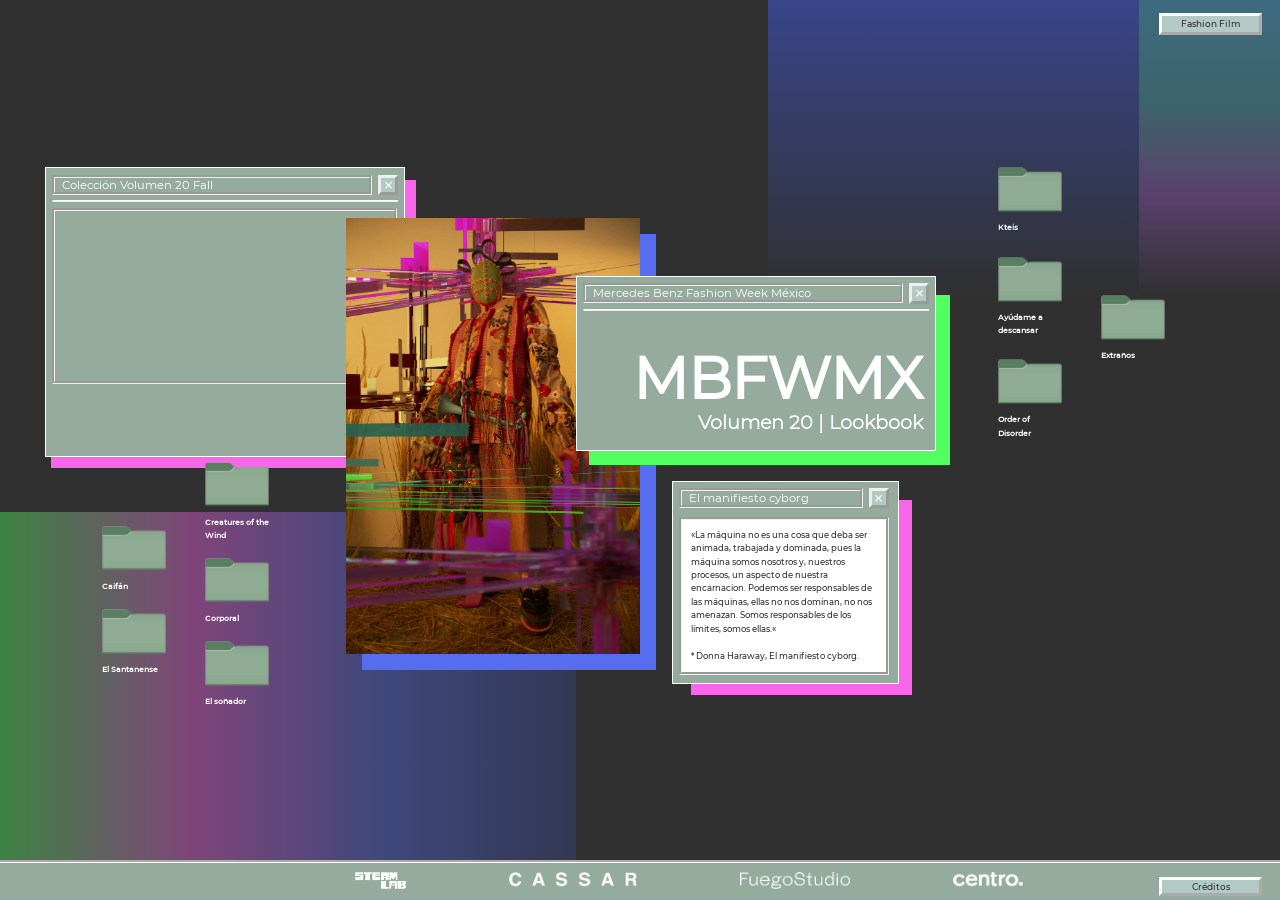
<file: index.html>
<!DOCTYPE html>
<html lang="en">

<head>
  <meta charset="UTF-8">
  <meta name="viewport" content="width=device-width, initial-scale=1.0">
  <title>MBFWMX Lookbook</title>
  <link rel="stylesheet" type="text/css" href="css/main.css">
  <script src="./js/main.js"></script>
</head>

<body>
  <input id="boton_creditos" type="submit" onclick="myFunction();" value="Créditos"/>
  <input id="boton_fashionfilm" type="submit" onclick="myFunction2();" value="Fashion Film"/>
  <div id="bg"></div>
  <div id="center">
    <div class="reel1">
      <span class="closebtn_index" onclick="this.parentElement.style.display='none';">×</span>
      <div class="header_index">
        Colección Volumen 20 Fall
      </div>
      <hr class="new1">
      <video id="videoInteractivo1" src="assets/opening2.mp4" type="video/mp4" playsinline autoplay muted loop>
    </div>
    <div id="pic-holder"></div>
    <div class="alert">
      <span class="closebtn_index" onclick="this.parentElement.style.display='none';">×</span>
      <div class="header_index"> Mercedes Benz Fashion Week México </div>
      <hr class="new1">
      <h1 id="titulo_index">MBFWMX</h1>
      <h2 id="subtitulo">Volumen 20  |  Lookbook</h2>
    </div>
    <div id="info1">
      <span class="closebtn_index" onclick="this.parentElement.style.display='none';">×</span>
      <div class="header_index">
        El manifiesto cyborg
      </div>
      <p id="nota" autofocus>«La máquina no es una cosa que deba ser animada, trabajada y dominada, pues la máquina
        somos nosotros y, nuestros procesos, un aspecto de nuestra encarnacion. Podemos ser responsables de las
        máquinas, ellas no nos dominan, no nos amenazan. Somos responsables de los límites, somos ellas.«<br><br>
        * Donna Haraway, El manifiesto cyborg.</p>
    </div>
    <div id="creditos">
      <span class="closebtn_index" onclick="this.parentElement.style.display='none'; document.getElementById('backlight').style.display='none';">×</span>
      <div class="header_index">
        Créditos
      </div>
      <hr class="new1">
      <div id="creditos_txt" autofocus>
        <h5>Créditos</h5>
        <h4>DISEÑO TEXTIL Y MODA</h4>
        <p> Mónica Mendoza Bravo <br> Isaac Rankuroi <br>Beatriz Tobón <br>Karla Valadéz <br>Montserrat Pérez <br>Ana María Hernández</p>
        <h4>DIRECCIÓN CREATIVA Y TÉCNICA</h4>
        <p>Andrea Bores <br> Mónica Mendoza <br> Judith Almazán <br> Isaac Rankuroi <br> Bibiana Pérez <br> Jimena Herrera <br> Maura León <br> Daniel Gutiérrez</p>
        <h4>DISEÑADORAS TEXTIL Y MODA</h4>
        <p>Carolina Álvarez <br> Itala Aguilera <br> Karla De la Brena <br> Luisa Pérez Alvarado <br> Marien Cueto <br> Mildred Ávila <br> Nicole Quintanar <br> Victoria Cherem <br> Yunuen Hernández</p>
        <h4>ASESORÍA STYLING</h4>
        <p> Egresados DTM CENTRO <br> Ana Gómez <br> Ana Luisa Blumenkrón <br> Rodrigo de Noriega <br> Dante Tamés </p>
        <h4>MEDIOS DIGITALES Y TECNOLOGÍA</h4>
        <p> Roberto Cabezas <br> Rolando Gonzalez <br> Bruno Diaz <br> Denise Balderas </p>
        <h4>DISEÑADORES MEDIOS DIGITALES <br><br><br>Y TECNOLOGÍA</h4>
        <p> Constantino Brito <br> Emilio Slavik Susunaga <br> Nicolás Negrete <br> Karen Sofía Vega <br> Montserrat Vázquez <br> Valentina Herrera <br> Regina Vargas <br> Juan Manuel Ponce de la Teja <br> Cecilia Mancera <br> Alejandro Hernández <br> Bruno Díaz <br> Rolando González Arreola</p>
        <h4>DISEÑO Y DESARROLLO WEB</h4>
        <p> Renata Campuzano Castañón </p>
        <h4>VIDEO</h4>
        <p>Fuego Studio <br> Gina Velasco<br> Iván Águila</p>
        <h4>FOTO</h4>
        <p>Cassar <br> Guillermo Cassar <br> Jimena Luja <br> Giuseppe Ayanegui</p>
        <h4>HAIR & MAKE UP</h4>
        <p>Israel Quiroz</p>
        <h4>TALENTO</h4>
        <p>Faith <br> Mariana Arias <br> NEW ICON</p>
        <h4>MÚSICA</h4>
        <p>Par http://parmusic.bandcamp.com</p>
        <h4>AGRADECIMIENTOS</h4>
        <p>Gina Diez-Barroso de Franklin <br> Abraham Franklin <br> Kerstin Scheuch</p>
</p>
</div>
    </div>
    <!--//////////// botones ////////////-->
    <div id="boton1">
      <button class="botonRosa" onclick="window.location.href='./subpages/yunuen.html'"></button>
      <h6 id="boton_texto"> Kteis </h6>
    </div>
    <div id="boton2">
      <button class="botonRosa" onclick="window.location.href='./subpages/itala.html'"></button>
      <h6 id="boton_texto"> Ayúdame a descansar </h6>
    </div>
    <div id="boton3">
      <button class="botonRosa" onclick="window.location.href='./subpages/karla.html'"></button>
      <h6 id="boton_texto"> Order of Disorder </h6>
    </div>
    <div id="boton4">
      <button class="botonRosa" onclick="window.location.href='./subpages/luisa.html'"></button>
      <h6 id="boton_texto"> Extraños</h6>
    </div>
    <div id="boton5">
      <button class="botonRosa" onclick="window.location.href='./subpages/cora.html'"></button>
      <h6 id="boton_texto"> Caifán </h6>
    </div>
    <div id="boton6">
      <button class="botonRosa" onclick="window.location.href='./subpages/mildred.html'"></button>
      <h6 id="boton_texto"> Corporal</h6>
    </div>
    <div id="boton7">
      <button class="botonRosa" onclick="window.location.href='./subpages/nicole.html'"></button>
      <h6 id="boton_texto"> El Santanense  </h6>
    </div>
    <div id="boton8">
      <button class="botonRosa" onclick="window.location.href='./subpages/victoria.html'"></button>
      <h6 id="boton_texto"> El soñador</h6>
    </div>
    <div id="boton9">
      <button class="botonRosa" onclick="window.location.href='./subpages/marien.html'"></button>
      <h6 id="boton_texto"> Creatures of the Wind </h6>
    </div>
    <!--//////////// video interactivo ////////////-->
    <video id="videoInteractivo" src="assets/clip2_2.mp4" type="video/mp4" playsinline autoplay muted loop>
    </video>
    <video id="videoInteractivo2" src="assets/clip_movil.mp4" type="video/mp4" playsinline autoplay muted loop>
    </video>
    <div id="cuadroRojo1"></div>
    <div id="cuadroVerde2"></div>
    <div id="reel1_sombra"></div>
    <div id="info1_sombra"></div>

    <!--//////////// video estática fondo ///////////-->
    <video id="videoStatic" playsinline autoplay muted loop>
      <source src="assets/static2.mp4" type="video/mp4">
    </video>
  </div>

  <div id="videoFrame"></div>
  <video id="fashionfilm" src="assets/clip2_2.mp4" type="video/mp4" controls>
  </video>

  <div id="backlight"></div>
  <div id="backlight2">
    <span id="closebtn_fashionfilm" onclick="document.getElementById('fashionfilm').style.display='none'; document.getElementById('backlight2').style.display='none';">×</span>
  </div>

  <!--//////////// cuadros de fondo ////////////-->
  <div id="cuadro_mobil"></div>
  <div id="degradado_izquierda"></div>
  <div id="degradado_izquierda_frame"></div>
  <div id="degradado_final"></div>
  <div id="degradado_final2"></div>
  <div id="foot">
    <img src="assets/logos/steamlab.png" class="logo">
    <img src="assets/logos/cassar.png" class="logo">
    <img src="assets/logos/fuegostudio.png" class="logo">
    <img src="assets/logos/centro.png" class="logo">
  </div>
</body>

</html>
</file>
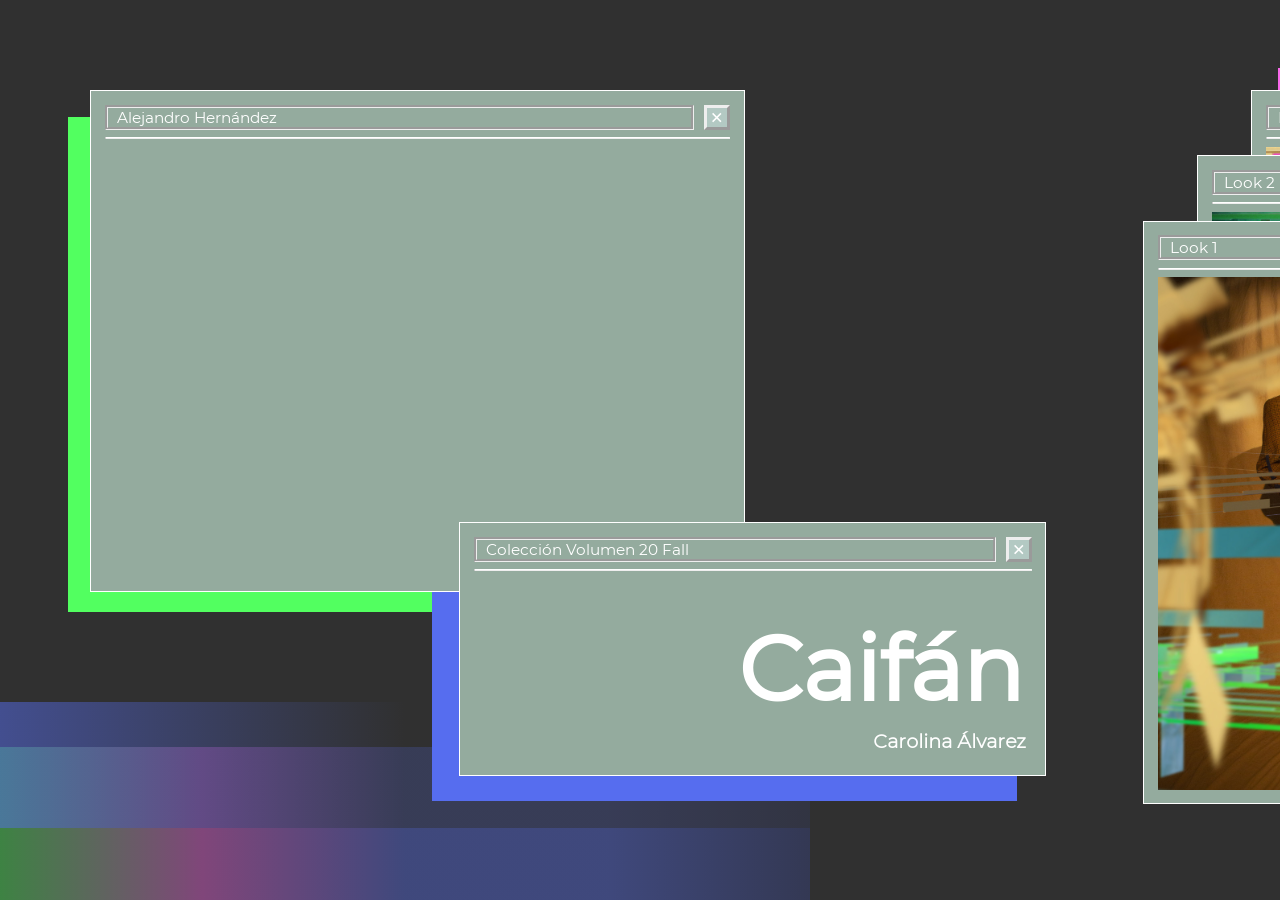
<file: subpages/cora.html>
<!DOCTYPE html>
<html lang="en">

<head>
  <meta charset="UTF-8">
  <meta name="viewport" content="width=device-width, initial-scale=1.0">
  <title>MBFWMX Lookbook</title>
  <link rel="stylesheet" type="text/css" href="../css/subpages.css">
  <script src="../js/main.js"></script>
  <style>
  #loader-clean {
    position: fixed;
    z-index: 99;
    min-width: 100%;
    min-height: 100%;
    display: flex;
    justify-content: center;
    align-items: center;
    animation: glitch-anim-2 0.5s infinite;
  }

  #loader-clean.hidden {
    animation: fadeOut 1s;
    animation-fill-mode: forwards;
  }

  @keyframes fadeOut {
    100% {
      opacity: 0;
      visibility: hidden;
    }
  }

  @keyframes glitch-anim-2 {

    0%,
    100% {
      opacity: 1;
      transform: translate3d(calc(-1 * var(--gap-horizontal)), 0, 0);
      -webkit-clip-path: polygon(0 25%, 100% 25%, 100% 30%, 0 30%);
      clip-path: polygon(0 25%, 100% 25%, 100% 30%, 0 30%);
    }

    10% {
      -webkit-clip-path: polygon(0 3%, 100% 3%, 100% 3%, 0 3%);
      clip-path: polygon(0 3%, 100% 3%, 100% 3%, 0 3%);
    }

    15% {
      -webkit-clip-path: polygon(0 5%, 100% 5%, 100% 20%, 0 20%);
      clip-path: polygon(0 5%, 100% 5%, 100% 20%, 0 20%);
    }

    17% {
      -webkit-clip-path: polygon(0 20%, 100% 20%, 100% 20%, 0 20%);
      clip-path: polygon(0 20%, 100% 20%, 100% 20%, 0 20%);
    }

    19% {
      -webkit-clip-path: polygon(0 40%, 100% 40%, 100% 40%, 0 40%);
      clip-path: polygon(0 40%, 100% 40%, 100% 40%, 0 40%);
    }

    33% {
      -webkit-clip-path: polygon(0 52%, 100% 52%, 100% 59%, 0 59%);
      clip-path: polygon(0 52%, 100% 52%, 100% 59%, 0 59%);
    }

    35% {
      -webkit-clip-path: polygon(0 60%, 100% 60%, 100% 60%, 0 60%);
      clip-path: polygon(0 60%, 100% 60%, 100% 60%, 0 60%);
    }

    40% {
      -webkit-clip-path: polygon(0 75%, 100% 75%, 100% 75%, 0 75%);
      clip-path: polygon(0 75%, 100% 75%, 100% 75%, 0 75%);
    }

    45% {
      -webkit-clip-path: polygon(0 65%, 100% 65%, 100% 40%, 0 40%);
      clip-path: polygon(0 65%, 100% 65%, 100% 40%, 0 40%);
    }

    49% {
      -webkit-clip-path: polygon(0 45%, 100% 45%, 100% 50%, 0 50%);
      clip-path: polygon(0 45%, 100% 45%, 100% 50%, 0 50%);
    }

    50% {
      -webkit-clip-path: polygon(0 14%, 100% 14%, 100% 33%, 0 33%);
      clip-path: polygon(0 14%, 100% 14%, 100% 33%, 0 33%);
    }

    55% {
      -webkit-clip-path: polygon(0 15%, 100% 15%, 100% 35%, 0 35%);
      clip-path: polygon(0 15%, 100% 15%, 100% 35%, 0 35%);
    }

    60% {
      -webkit-clip-path: polygon(0 15%, 100% 15%, 100% 15%, 0 15%);
      clip-path: polygon(0 15%, 100% 15%, 100% 15%, 0 15%);
    }

    70% {
      -webkit-clip-path: polygon(0 65%, 100% 65%, 100% 60%, 0 60%);
      clip-path: polygon(0 65%, 100% 65%, 100% 60%, 0 60%);
    }

    80% {
      -webkit-clip-path: polygon(0 80%, 100% 80%, 100% 85%, 0 85%);
      clip-path: polygon(0 80%, 100% 80%, 100% 85%, 0 85%);
    }

    90% {
      -webkit-clip-path: polygon(0 55%, 100% 55%, 100% 65%, 0 65%);
      clip-path: polygon(0 55%, 100% 55%, 100% 65%, 0 65%);
    }
  }
</style>

</head>

<body>
  <div id="loader-clean">
    <img id="loader-clean" src="../assets/loader.gif">
  </div>

  <div id="container">
    <div id="container2">
      <div id="fondo_col"></div>
      <div id="background"></div>
      <!--////////////   Video e Información Inicial   ///////////-->
      <img src="../assets/scroll.gif" class="scroll_gif">
      <a href="../index.html" class="regresar2">Regresar</a>
      <div class="info_coleccion1">
        <span class="closebtn" onclick="this.parentElement.style.display='none';">×</span>
        <div class="header">
          Colección Volumen 20 Fall
        </div>
        <hr class="new1">
        <h3 id="titulo">Caifán</h3>
        <h2 id="subtitulo">Carolina Álvarez</h2>
      </div>
      <div id="info_coleccion1_sombra"></div>

      <div class="video_holder">
        <span class="closebtn" onclick="this.parentElement.style.display='none';">×</span>
        <div class="header">
          Alejandro Hernández
        </div>
        <hr class="new1">
        <video id="video_coleccion1" src="" type="video/mp4" playsinline autoplay muted loop>
      </div>
      <div id="video1_sombra"></div>

      <div id="degradado1"></div>
      <div id="degradado1_2"></div>

      <video id="videoStatic1" playsinline autoplay muted loop>
        <source src="../assets/static2.mp4" type="video/mp4">
      </video>

      <!--////////////   Looks   ///////////-->
      <div class="look1">
        <span class="closebtn" onclick="this.parentElement.style.display='none';">×</span>
        <div class="header">
          Look 1
        </div>
        <hr class="new1">
        <img class="looks" src="" style=" width:38vh; height:auto;">
      </div>
      <div class="look1_sombra"></div>

      <div class="look2">
        <span class="closebtn" onclick="this.parentElement.style.display='none';">×</span>
        <div class="header">
          Look 2
        </div>
        <hr class="new1">
        <img class="looks" src="" style="width:38vh; height:auto;">
      </div>

      <div class="look3">
        <span class="closebtn" onclick="this.parentElement.style.display='none';">×</span>
        <div class="header">
          Look 3
        </div>
        <hr class="new1">
        <img class="looks" src="" style="width:38vh; height:auto;">
      </div>

      <div id="video-holder2"><video id="video2" src="../assets/coleccion1_1.mp4" type="video/mp4" playsinline autoplay muted loop>
      </div>

      <div class="look4">
        <span class="closebtn" onclick="this.parentElement.style.display='none';">×</span>
        <div class="header">
          Look 4
        </div>
        <hr class="new1">
        <img class="looks" src="" style="width:43vh; height:auto;">
      </div>
      <div id="degradado2"></div>

      <video id="videoStatic2" playsinline autoplay muted loop>
        <source src="../assets/static2.mp4" type="video/mp4">
      </video>

      <div class="look5">
        <span class="closebtn" onclick="this.parentElement.style.display='none';">×</span>
        <div class="header">
          Look 5
        </div>
        <hr class="new1">
        <img class="looks" src="" style="width:48vh ;height:auto;">
      </div>

      <div class="look6">
        <span class="closebtn" onclick="this.parentElement.style.display='none';">×</span>
        <div class="header">
          Look 6
        </div>
        <hr class="new1">
        <img class="looks" src="" style="width:40vh; height:auto;">
      </div>
      <div id="degradado3"></div>
      <div id="degradado3_2"></div>
      <div id="sombra_final"></div>

      <div id="video-holder3"><video id="video3" src="../assets/coleccion1_2.mp4" type="video/mp4" playsinline autoplay muted loop>
      </div>

    </div>
  </div>
  <script src="../js/process01.js"></script>
</body>

</html>
</file>
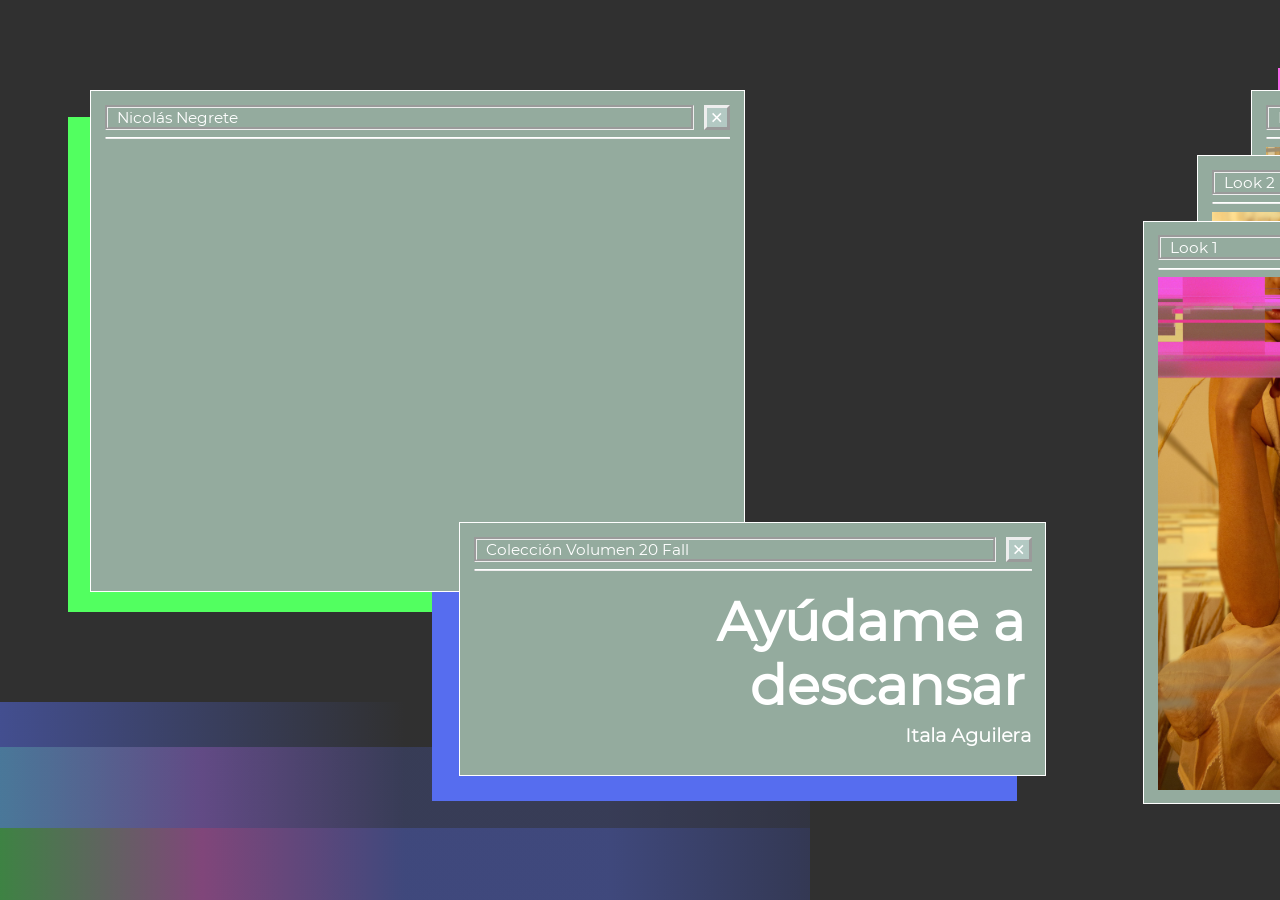
<file: subpages/itala.html>
<!DOCTYPE html>
<html lang="en">

<head>
  <meta charset="UTF-8">
  <meta name="viewport" content="width=device-width, initial-scale=1.0">
  <title>MBFWMX Lookbook</title>
  <link rel="stylesheet" type="text/css" href="../css/subpages.css">
  <script src="../js/main.js"></script>
  <style>
  #loader-clean {
    position: fixed;
    z-index: 99;
    min-width: 100%;
    min-height: 100%;
    display: flex;
    justify-content: center;
    align-items: center;
    animation: glitch-anim-2 0.5s infinite;
  }

  #loader-clean.hidden {
    animation: fadeOut 1s;
    animation-fill-mode: forwards;
  }

  @keyframes fadeOut {
    100% {
      opacity: 0;
      visibility: hidden;
    }
  }

  @keyframes glitch-anim-2 {

    0%,
    100% {
      opacity: 1;
      transform: translate3d(calc(-1 * var(--gap-horizontal)), 0, 0);
      -webkit-clip-path: polygon(0 25%, 100% 25%, 100% 30%, 0 30%);
      clip-path: polygon(0 25%, 100% 25%, 100% 30%, 0 30%);
    }

    10% {
      -webkit-clip-path: polygon(0 3%, 100% 3%, 100% 3%, 0 3%);
      clip-path: polygon(0 3%, 100% 3%, 100% 3%, 0 3%);
    }

    15% {
      -webkit-clip-path: polygon(0 5%, 100% 5%, 100% 20%, 0 20%);
      clip-path: polygon(0 5%, 100% 5%, 100% 20%, 0 20%);
    }

    17% {
      -webkit-clip-path: polygon(0 20%, 100% 20%, 100% 20%, 0 20%);
      clip-path: polygon(0 20%, 100% 20%, 100% 20%, 0 20%);
    }

    19% {
      -webkit-clip-path: polygon(0 40%, 100% 40%, 100% 40%, 0 40%);
      clip-path: polygon(0 40%, 100% 40%, 100% 40%, 0 40%);
    }

    33% {
      -webkit-clip-path: polygon(0 52%, 100% 52%, 100% 59%, 0 59%);
      clip-path: polygon(0 52%, 100% 52%, 100% 59%, 0 59%);
    }

    35% {
      -webkit-clip-path: polygon(0 60%, 100% 60%, 100% 60%, 0 60%);
      clip-path: polygon(0 60%, 100% 60%, 100% 60%, 0 60%);
    }

    40% {
      -webkit-clip-path: polygon(0 75%, 100% 75%, 100% 75%, 0 75%);
      clip-path: polygon(0 75%, 100% 75%, 100% 75%, 0 75%);
    }

    45% {
      -webkit-clip-path: polygon(0 65%, 100% 65%, 100% 40%, 0 40%);
      clip-path: polygon(0 65%, 100% 65%, 100% 40%, 0 40%);
    }

    49% {
      -webkit-clip-path: polygon(0 45%, 100% 45%, 100% 50%, 0 50%);
      clip-path: polygon(0 45%, 100% 45%, 100% 50%, 0 50%);
    }

    50% {
      -webkit-clip-path: polygon(0 14%, 100% 14%, 100% 33%, 0 33%);
      clip-path: polygon(0 14%, 100% 14%, 100% 33%, 0 33%);
    }

    55% {
      -webkit-clip-path: polygon(0 15%, 100% 15%, 100% 35%, 0 35%);
      clip-path: polygon(0 15%, 100% 15%, 100% 35%, 0 35%);
    }

    60% {
      -webkit-clip-path: polygon(0 15%, 100% 15%, 100% 15%, 0 15%);
      clip-path: polygon(0 15%, 100% 15%, 100% 15%, 0 15%);
    }

    70% {
      -webkit-clip-path: polygon(0 65%, 100% 65%, 100% 60%, 0 60%);
      clip-path: polygon(0 65%, 100% 65%, 100% 60%, 0 60%);
    }

    80% {
      -webkit-clip-path: polygon(0 80%, 100% 80%, 100% 85%, 0 85%);
      clip-path: polygon(0 80%, 100% 80%, 100% 85%, 0 85%);
    }

    90% {
      -webkit-clip-path: polygon(0 55%, 100% 55%, 100% 65%, 0 65%);
      clip-path: polygon(0 55%, 100% 55%, 100% 65%, 0 65%);
    }
  }
</style>

</head>

<body>
  <div id="loader-clean">
    <img id="loader-clean" src="../assets/loader.gif">
  </div>

  <div id="container">
    <div id="container2">
      <div id="fondo_col"></div>
      <div id="background"></div>
      <!--////////////   Video e Información Inicial   ///////////-->
      <img src="../assets/scroll.gif" class="scroll_gif">
      <a href="../index.html" class="regresar2">Regresar</a>
      <div class="info_coleccion1">
        <span class="closebtn" onclick="this.parentElement.style.display='none';">×</span>
        <div class="header">
          Colección Volumen 20 Fall
        </div>
        <hr class="new1">
        <h4 id="titulo2">Ayúdame a <br>descansar</h4>
        <h2>Itala Aguilera</h2>
      </div>
      <div id="info_coleccion1_sombra"></div>

      <div class="video_holder">
        <span class="closebtn" onclick="this.parentElement.style.display='none';">×</span>
        <div class="header">
          Nicolás Negrete
        </div>
        <hr class="new1">
        <video id="video_coleccion1" src="../assets/clip.mp4" type="video/mp4" playsinline autoplay muted loop>
      </div>
      <div id="video1_sombra"></div>

      <div id="degradado1"></div>
      <div id="degradado1_2"></div>

      <video id="videoStatic1" playsinline autoplay muted loop>
        <source src="../assets/static2.mp4" type="video/mp4">
      </video>

      <!--////////////   Looks   ///////////-->
      <div class="look1">
        <span class="closebtn" onclick="this.parentElement.style.display='none';">×</span>
        <div class="header">
          Look 1
        </div>
        <hr class="new1">
        <img class="looks" src="" style=" width:38vh; height:auto;">
      </div>
      <div class="look1_sombra"></div>

      <div class="look2">
        <span class="closebtn" onclick="this.parentElement.style.display='none';">×</span>
        <div class="header">
          Look 2
        </div>
        <hr class="new1">
        <img class="looks" src="" style="width:38vh; height:auto;">
      </div>

      <div class="look3">
        <span class="closebtn" onclick="this.parentElement.style.display='none';">×</span>
        <div class="header">
          Look 3
        </div>
        <hr class="new1">
        <img class="looks" src="" style="width:38vh; height:auto;">
      </div>

      <div id="video-holder2"><video id="video2" src="../assets/coleccion1_1.mp4" type="video/mp4" playsinline autoplay muted loop>
      </div>

      <div class="look4">
        <span class="closebtn" onclick="this.parentElement.style.display='none';">×</span>
        <div class="header">
          Look 4
        </div>
        <hr class="new1">
        <img class="looks" src="" style="width:43vh; height:auto;">
      </div>
      <div id="degradado2"></div>

      <video id="videoStatic2" playsinline autoplay muted loop>
        <source src="../assets/static2.mp4" type="video/mp4">
      </video>

      <div class="look5">
        <span class="closebtn" onclick="this.parentElement.style.display='none';">×</span>
        <div class="header">
          Look 5
        </div>
        <hr class="new1">
        <img class="looks" src="" style="width:48vh ;height:auto;">
      </div>

      <div class="look6">
        <span class="closebtn" onclick="this.parentElement.style.display='none';">×</span>
        <div class="header">
          Look 6
        </div>
        <hr class="new1">
        <img class="looks" src="" style="width:40vh; height:auto;">
      </div>
      <div id="degradado3"></div>
      <div id="degradado3_2"></div>
      <div id="sombra_final"></div>

      <div id="video-holder3"><video id="video3" src="../assets/coleccion1_2.mp4" type="video/mp4" playsinline autoplay muted loop>
      </div>

      <!--////////////   Botones   ///////////-->
      <!-- <button class="botonRosa" onclick="window.location.href='../index.html'"></button> -->

    </div>
  </div>
  <script src="../js/process01.js"></script>
</body>

</html>
</file>
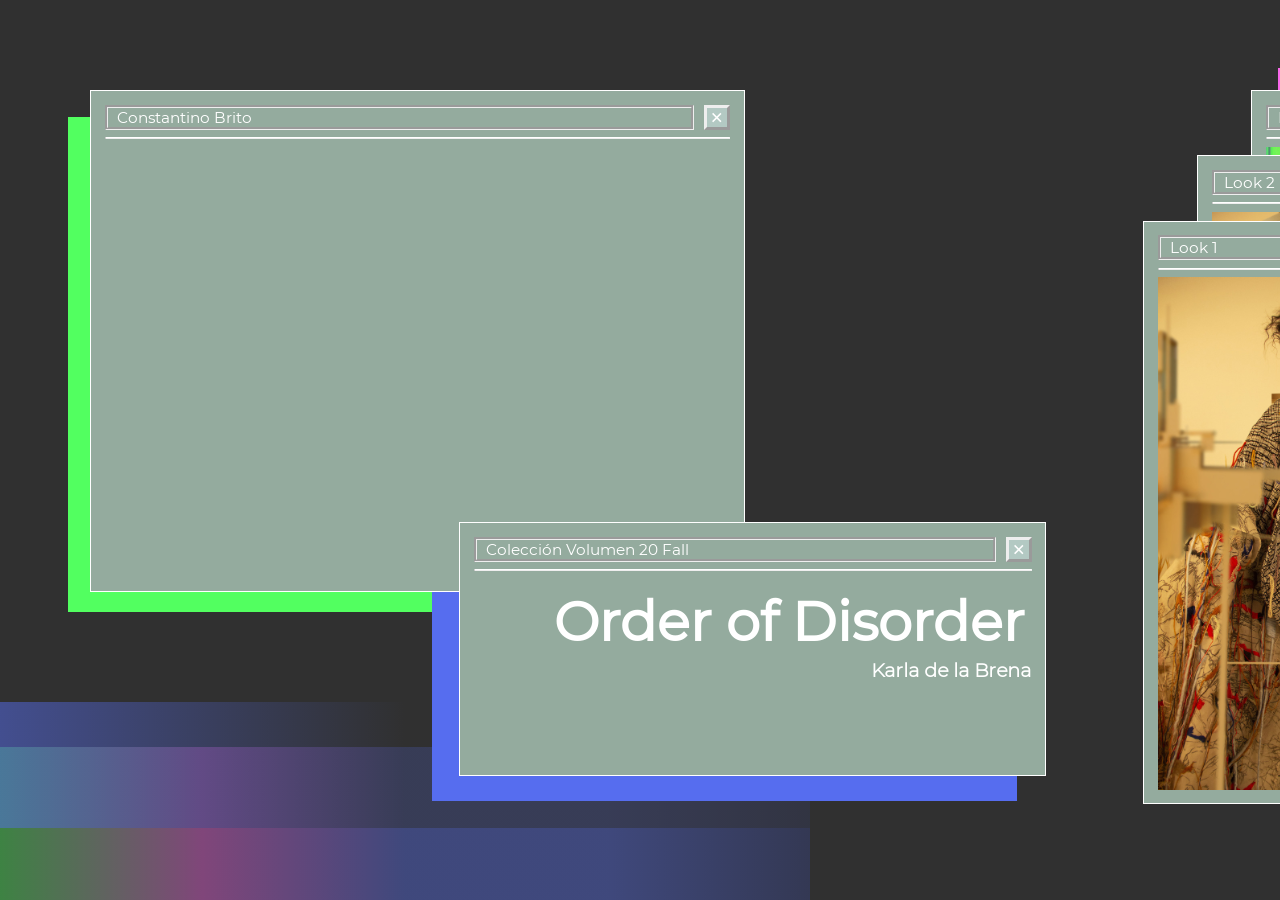
<file: subpages/karla.html>
<!DOCTYPE html>
<html lang="en">

<head>
  <meta charset="UTF-8">
  <meta name="viewport" content="width=device-width, initial-scale=1.0">
  <title>MBFWMX Lookbook</title>
  <link rel="stylesheet" type="text/css" href="../css/subpages.css">
  <script src="../js/main.js"></script>
  <style>
  #loader-clean {
    position: fixed;
    z-index: 99;
    min-width: 100%;
    min-height: 100%;
    display: flex;
    justify-content: center;
    align-items: center;
    animation: glitch-anim-2 0.5s infinite;
  }

  #loader-clean.hidden {
    animation: fadeOut 1s;
    animation-fill-mode: forwards;
  }

  @keyframes fadeOut {
    100% {
      opacity: 0;
      visibility: hidden;
    }
  }

  @keyframes glitch-anim-2 {

    0%,
    100% {
      opacity: 1;
      transform: translate3d(calc(-1 * var(--gap-horizontal)), 0, 0);
      -webkit-clip-path: polygon(0 25%, 100% 25%, 100% 30%, 0 30%);
      clip-path: polygon(0 25%, 100% 25%, 100% 30%, 0 30%);
    }

    10% {
      -webkit-clip-path: polygon(0 3%, 100% 3%, 100% 3%, 0 3%);
      clip-path: polygon(0 3%, 100% 3%, 100% 3%, 0 3%);
    }

    15% {
      -webkit-clip-path: polygon(0 5%, 100% 5%, 100% 20%, 0 20%);
      clip-path: polygon(0 5%, 100% 5%, 100% 20%, 0 20%);
    }

    17% {
      -webkit-clip-path: polygon(0 20%, 100% 20%, 100% 20%, 0 20%);
      clip-path: polygon(0 20%, 100% 20%, 100% 20%, 0 20%);
    }

    19% {
      -webkit-clip-path: polygon(0 40%, 100% 40%, 100% 40%, 0 40%);
      clip-path: polygon(0 40%, 100% 40%, 100% 40%, 0 40%);
    }

    33% {
      -webkit-clip-path: polygon(0 52%, 100% 52%, 100% 59%, 0 59%);
      clip-path: polygon(0 52%, 100% 52%, 100% 59%, 0 59%);
    }

    35% {
      -webkit-clip-path: polygon(0 60%, 100% 60%, 100% 60%, 0 60%);
      clip-path: polygon(0 60%, 100% 60%, 100% 60%, 0 60%);
    }

    40% {
      -webkit-clip-path: polygon(0 75%, 100% 75%, 100% 75%, 0 75%);
      clip-path: polygon(0 75%, 100% 75%, 100% 75%, 0 75%);
    }

    45% {
      -webkit-clip-path: polygon(0 65%, 100% 65%, 100% 40%, 0 40%);
      clip-path: polygon(0 65%, 100% 65%, 100% 40%, 0 40%);
    }

    49% {
      -webkit-clip-path: polygon(0 45%, 100% 45%, 100% 50%, 0 50%);
      clip-path: polygon(0 45%, 100% 45%, 100% 50%, 0 50%);
    }

    50% {
      -webkit-clip-path: polygon(0 14%, 100% 14%, 100% 33%, 0 33%);
      clip-path: polygon(0 14%, 100% 14%, 100% 33%, 0 33%);
    }

    55% {
      -webkit-clip-path: polygon(0 15%, 100% 15%, 100% 35%, 0 35%);
      clip-path: polygon(0 15%, 100% 15%, 100% 35%, 0 35%);
    }

    60% {
      -webkit-clip-path: polygon(0 15%, 100% 15%, 100% 15%, 0 15%);
      clip-path: polygon(0 15%, 100% 15%, 100% 15%, 0 15%);
    }

    70% {
      -webkit-clip-path: polygon(0 65%, 100% 65%, 100% 60%, 0 60%);
      clip-path: polygon(0 65%, 100% 65%, 100% 60%, 0 60%);
    }

    80% {
      -webkit-clip-path: polygon(0 80%, 100% 80%, 100% 85%, 0 85%);
      clip-path: polygon(0 80%, 100% 80%, 100% 85%, 0 85%);
    }

    90% {
      -webkit-clip-path: polygon(0 55%, 100% 55%, 100% 65%, 0 65%);
      clip-path: polygon(0 55%, 100% 55%, 100% 65%, 0 65%);
    }
  }
</style>

</head>

<body>
  <div id="loader-clean">
    <img id="loader-clean" src="../assets/loader.gif">
  </div>

  <div id="container">
    <div id="container2">
      <div id="fondo_col"></div>
      <div id="background"></div>
      <!--////////////   Video e Información Inicial   ///////////-->
      <img src="../assets/scroll.gif" class="scroll_gif">
      <a href="../index.html" class="regresar2">Regresar</a>
      <div class="info_coleccion1">
        <span class="closebtn" onclick="this.parentElement.style.display='none';">×</span>
        <div class="header">
          Colección Volumen 20 Fall
        </div>
        <hr class="new1">
        <h4 id="titulo2">Order of Disorder</h4>
        <h2>Karla de la Brena</h2>
      </div>
      <div id="info_coleccion1_sombra"></div>

      <div class="video_holder">
        <span class="closebtn" onclick="this.parentElement.style.display='none';">×</span>
        <div class="header">
          Constantino Brito
        </div>
        <hr class="new1">
        <video id="video_coleccion1" src="../assets/clip.mp4" type="video/mp4" playsinline autoplay muted loop>
      </div>
      <div id="video1_sombra"></div>

      <div id="degradado1"></div>
      <div id="degradado1_2"></div>

      <video id="videoStatic1" playsinline autoplay muted loop>
        <source src="../assets/static2.mp4" type="video/mp4">
      </video>

      <!--////////////   Looks   ///////////-->
      <div class="look1">
        <span class="closebtn" onclick="this.parentElement.style.display='none';">×</span>
        <div class="header">
          Look 1
        </div>
        <hr class="new1">
        <img class="looks" src="" style=" width:38vh; height:auto;">
      </div>
      <div class="look1_sombra"></div>

      <div class="look2">
        <span class="closebtn" onclick="this.parentElement.style.display='none';">×</span>
        <div class="header">
          Look 2
        </div>
        <hr class="new1">
        <img class="looks" src="" style="width:38vh; height:auto;">
      </div>

      <div class="look3">
        <span class="closebtn" onclick="this.parentElement.style.display='none';">×</span>
        <div class="header">
          Look 3
        </div>
        <hr class="new1">
        <img class="looks" src="" style="width:38vh; height:auto;">
      </div>

      <div id="video-holder2"><video id="video2" src="../assets/coleccion1_1.mp4" type="video/mp4" playsinline autoplay muted loop>
      </div>

      <div class="look4">
        <span class="closebtn" onclick="this.parentElement.style.display='none';">×</span>
        <div class="header">
          Look 4
        </div>
        <hr class="new1">
        <img class="looks" src="" style="width:43vh; height:auto;">
      </div>
      <div id="degradado2"></div>

      <video id="videoStatic2" playsinline autoplay muted loop>
        <source src="../assets/static2.mp4" type="video/mp4">
      </video>

      <div class="look5">
        <span class="closebtn" onclick="this.parentElement.style.display='none';">×</span>
        <div class="header">
          Look 5
        </div>
        <hr class="new1">
        <img class="looks" src="" style="width:48vh ;height:auto;">
      </div>

      <div class="look6">
        <span class="closebtn" onclick="this.parentElement.style.display='none';">×</span>
        <div class="header">
          Look 6
        </div>
        <hr class="new1">
        <img class="looks" src="" style="width:40vh; height:auto;">
      </div>
      <div id="degradado3"></div>
      <div id="degradado3_2"></div>
      <div id="sombra_final"></div>

      <div id="video-holder3"><video id="video3" src="../assets/coleccion1_2.mp4" type="video/mp4" playsinline autoplay muted loop>
      </div>

      <!--////////////   Botones   ///////////-->
      <!-- <button class="botonRosa" onclick="window.location.href='../index.html'"></button> -->

    </div>
  </div>
  <script src="../js/process01.js"></script>
</body>

</html>
</file>
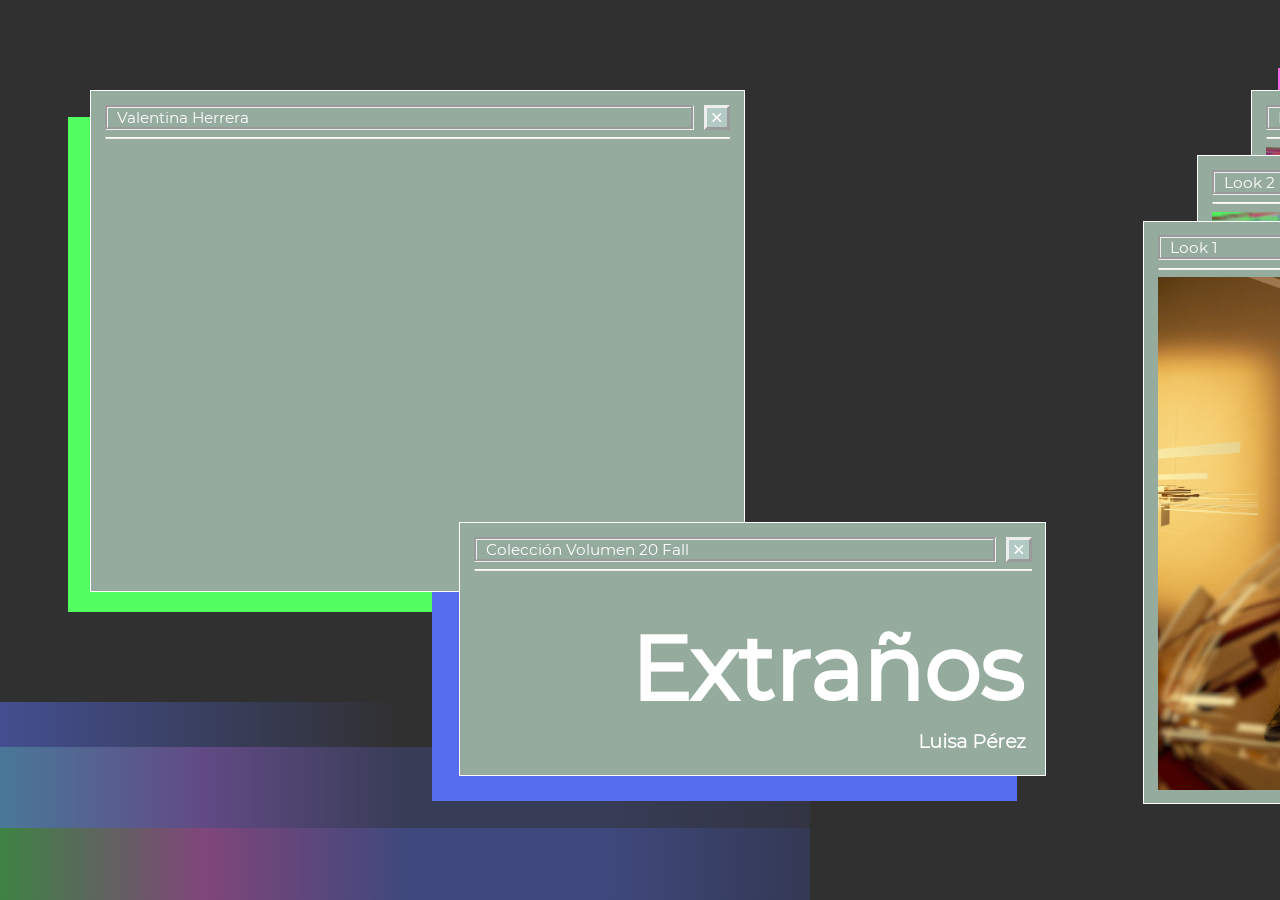
<file: subpages/luisa.html>
<!DOCTYPE html>
<html lang="en">

<head>
  <meta charset="UTF-8">
  <meta name="viewport" content="width=device-width, initial-scale=1.0">
  <title>MBFWMX Lookbook</title>
  <link rel="stylesheet" type="text/css" href="../css/subpages.css">
  <script src="../js/main.js"></script>
  <style>
  #loader-clean {
    position: fixed;
    z-index: 99;
    min-width: 100%;
    min-height: 100%;
    display: flex;
    justify-content: center;
    align-items: center;
    animation: glitch-anim-2 0.5s infinite;
  }

  #loader-clean.hidden {
    animation: fadeOut 1s;
    animation-fill-mode: forwards;
  }

  @keyframes fadeOut {
    100% {
      opacity: 0;
      visibility: hidden;
    }
  }

  @keyframes glitch-anim-2 {

    0%,
    100% {
      opacity: 1;
      transform: translate3d(calc(-1 * var(--gap-horizontal)), 0, 0);
      -webkit-clip-path: polygon(0 25%, 100% 25%, 100% 30%, 0 30%);
      clip-path: polygon(0 25%, 100% 25%, 100% 30%, 0 30%);
    }

    10% {
      -webkit-clip-path: polygon(0 3%, 100% 3%, 100% 3%, 0 3%);
      clip-path: polygon(0 3%, 100% 3%, 100% 3%, 0 3%);
    }

    15% {
      -webkit-clip-path: polygon(0 5%, 100% 5%, 100% 20%, 0 20%);
      clip-path: polygon(0 5%, 100% 5%, 100% 20%, 0 20%);
    }

    17% {
      -webkit-clip-path: polygon(0 20%, 100% 20%, 100% 20%, 0 20%);
      clip-path: polygon(0 20%, 100% 20%, 100% 20%, 0 20%);
    }

    19% {
      -webkit-clip-path: polygon(0 40%, 100% 40%, 100% 40%, 0 40%);
      clip-path: polygon(0 40%, 100% 40%, 100% 40%, 0 40%);
    }

    33% {
      -webkit-clip-path: polygon(0 52%, 100% 52%, 100% 59%, 0 59%);
      clip-path: polygon(0 52%, 100% 52%, 100% 59%, 0 59%);
    }

    35% {
      -webkit-clip-path: polygon(0 60%, 100% 60%, 100% 60%, 0 60%);
      clip-path: polygon(0 60%, 100% 60%, 100% 60%, 0 60%);
    }

    40% {
      -webkit-clip-path: polygon(0 75%, 100% 75%, 100% 75%, 0 75%);
      clip-path: polygon(0 75%, 100% 75%, 100% 75%, 0 75%);
    }

    45% {
      -webkit-clip-path: polygon(0 65%, 100% 65%, 100% 40%, 0 40%);
      clip-path: polygon(0 65%, 100% 65%, 100% 40%, 0 40%);
    }

    49% {
      -webkit-clip-path: polygon(0 45%, 100% 45%, 100% 50%, 0 50%);
      clip-path: polygon(0 45%, 100% 45%, 100% 50%, 0 50%);
    }

    50% {
      -webkit-clip-path: polygon(0 14%, 100% 14%, 100% 33%, 0 33%);
      clip-path: polygon(0 14%, 100% 14%, 100% 33%, 0 33%);
    }

    55% {
      -webkit-clip-path: polygon(0 15%, 100% 15%, 100% 35%, 0 35%);
      clip-path: polygon(0 15%, 100% 15%, 100% 35%, 0 35%);
    }

    60% {
      -webkit-clip-path: polygon(0 15%, 100% 15%, 100% 15%, 0 15%);
      clip-path: polygon(0 15%, 100% 15%, 100% 15%, 0 15%);
    }

    70% {
      -webkit-clip-path: polygon(0 65%, 100% 65%, 100% 60%, 0 60%);
      clip-path: polygon(0 65%, 100% 65%, 100% 60%, 0 60%);
    }

    80% {
      -webkit-clip-path: polygon(0 80%, 100% 80%, 100% 85%, 0 85%);
      clip-path: polygon(0 80%, 100% 80%, 100% 85%, 0 85%);
    }

    90% {
      -webkit-clip-path: polygon(0 55%, 100% 55%, 100% 65%, 0 65%);
      clip-path: polygon(0 55%, 100% 55%, 100% 65%, 0 65%);
    }
  }
</style>

</head>

<body>
  <div id="loader-clean">
    <img id="loader-clean" src="../assets/loader.gif">
  </div>

  <div id="container">
    <div id="container2">
      <div id="fondo_col"></div>
      <div id="background"></div>
      <!--////////////   Video e Información Inicial   ///////////-->
      <img src="../assets/scroll.gif" class="scroll_gif">
      <a href="../index.html" class="regresar2">Regresar</a>
      <div class="info_coleccion1">
        <span class="closebtn" onclick="this.parentElement.style.display='none';">×</span>
        <div class="header">
          Colección Volumen 20 Fall
        </div>
        <hr class="new1">
        <h3 id="titulo">Extraños</h3>
        <h2 id="subtitulo">Luisa Pérez</h2>
      </div>
      <div id="info_coleccion1_sombra"></div>

      <div class="video_holder">
        <span class="closebtn" onclick="this.parentElement.style.display='none';">×</span>
        <div class="header">
          Valentina Herrera
        </div>
        <hr class="new1">
        <video id="video_coleccion1" src="../assets/clip.mp4" type="video/mp4" playsinline autoplay muted loop>
      </div>
      <div id="video1_sombra"></div>

      <div id="degradado1"></div>
      <div id="degradado1_2"></div>

      <video id="videoStatic1" playsinline autoplay muted loop>
        <source src="../assets/static2.mp4" type="video/mp4">
      </video>

      <!--////////////   Looks   ///////////-->
      <div class="look1">
        <span class="closebtn" onclick="this.parentElement.style.display='none';">×</span>
        <div class="header">
          Look 1
        </div>
        <hr class="new1">
        <img class="looks" src="" style=" width:38vh; height:auto;">
      </div>
      <div class="look1_sombra"></div>

      <div class="look2">
        <span class="closebtn" onclick="this.parentElement.style.display='none';">×</span>
        <div class="header">
          Look 2
        </div>
        <hr class="new1">
        <img class="looks" src="" style="width:38vh; height:auto;">
      </div>

      <div class="look3">
        <span class="closebtn" onclick="this.parentElement.style.display='none';">×</span>
        <div class="header">
          Look 3
        </div>
        <hr class="new1">
        <img class="looks" src="" style="width:38vh; height:auto;">
      </div>

      <div id="video-holder2"><video id="video2" src="../assets/coleccion1_1.mp4" type="video/mp4" playsinline autoplay muted loop>
      </div>

      <div class="look4">
        <span class="closebtn" onclick="this.parentElement.style.display='none';">×</span>
        <div class="header">
          Look 4
        </div>
        <hr class="new1">
        <img class="looks" src="" style="width:43vh; height:auto;">
      </div>
      <div id="degradado2"></div>

      <video id="videoStatic2" playsinline autoplay muted loop>
        <source src="../assets/static2.mp4" type="video/mp4">
      </video>

      <div class="look5">
        <span class="closebtn" onclick="this.parentElement.style.display='none';">×</span>
        <div class="header">
          Look 5
        </div>
        <hr class="new1">
        <img class="looks" src="" style="width:48vh ;height:auto;">
      </div>

      <div class="look6">
        <span class="closebtn" onclick="this.parentElement.style.display='none';">×</span>
        <div class="header">
          Look 6
        </div>
        <hr class="new1">
        <img class="looks" src="" style="width:40vh; height:auto;">
      </div>
      <div id="degradado3"></div>
      <div id="degradado3_2"></div>
      <div id="sombra_final"></div>

      <div id="video-holder3"><video id="video3" src="../assets/coleccion1_2.mp4" type="video/mp4" playsinline autoplay muted loop>
      </div>

      <!--////////////   Botones   ///////////-->
      <!-- <button class="botonRosa" onclick="window.location.href='../index.html'"></button> -->

    </div>
  </div>
  <script src="../js/process01.js"></script>
</body>

</html>
</file>
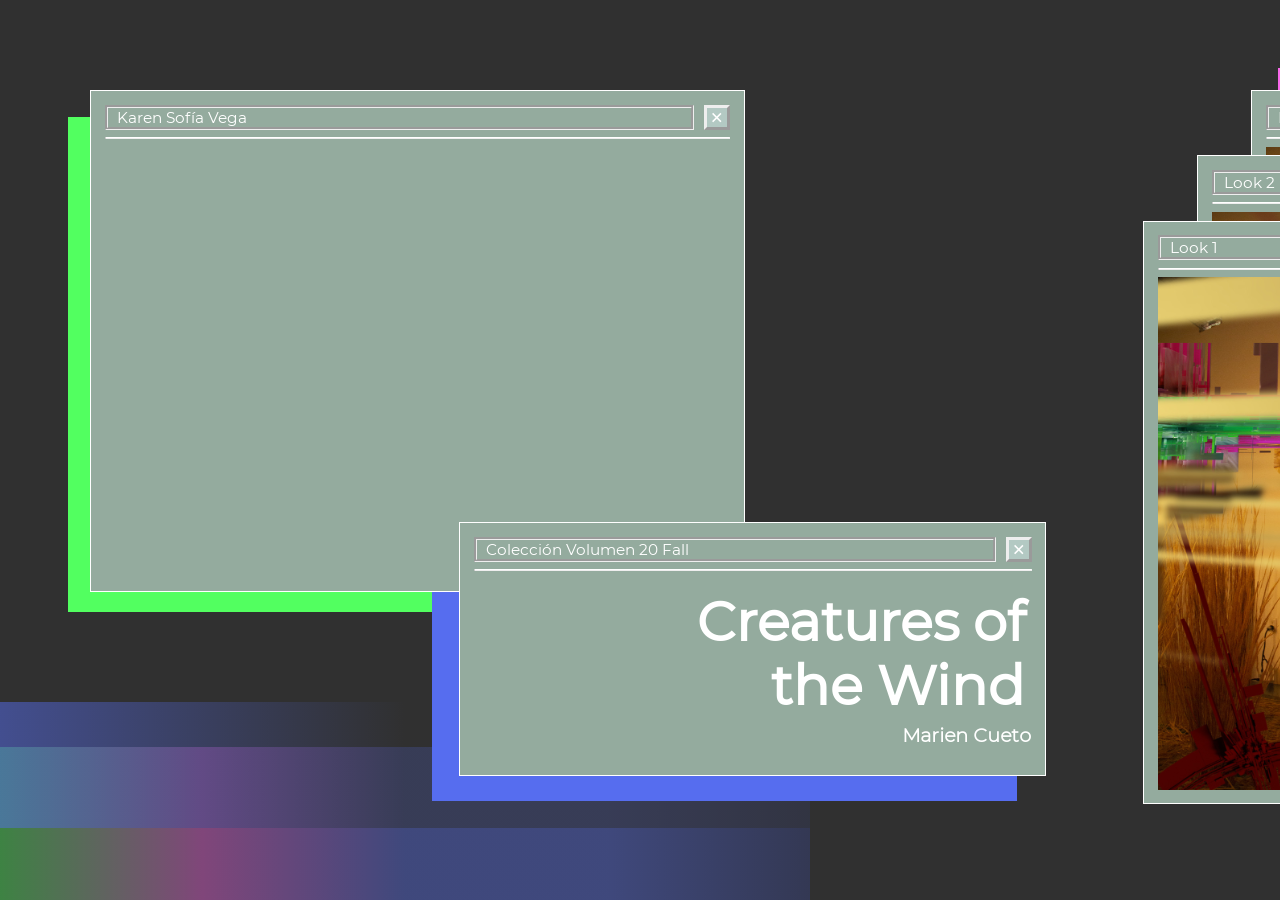
<file: subpages/marien.html>
<!DOCTYPE html>
<html lang="en">

<head>
  <meta charset="UTF-8">
  <meta name="viewport" content="width=device-width, initial-scale=1.0">
  <title>MBFWMX Lookbook</title>
  <link rel="stylesheet" type="text/css" href="../css/subpages.css">
  <script src="../js/main.js"></script>
  <style>
  #loader-clean {
    position: fixed;
    z-index: 99;
    min-width: 100%;
    min-height: 100%;
    display: flex;
    justify-content: center;
    align-items: center;
    animation: glitch-anim-2 0.5s infinite;
  }

  #loader-clean.hidden {
    animation: fadeOut 1s;
    animation-fill-mode: forwards;
  }

  @keyframes fadeOut {
    100% {
      opacity: 0;
      visibility: hidden;
    }
  }

  @keyframes glitch-anim-2 {

    0%,
    100% {
      opacity: 1;
      transform: translate3d(calc(-1 * var(--gap-horizontal)), 0, 0);
      -webkit-clip-path: polygon(0 25%, 100% 25%, 100% 30%, 0 30%);
      clip-path: polygon(0 25%, 100% 25%, 100% 30%, 0 30%);
    }

    10% {
      -webkit-clip-path: polygon(0 3%, 100% 3%, 100% 3%, 0 3%);
      clip-path: polygon(0 3%, 100% 3%, 100% 3%, 0 3%);
    }

    15% {
      -webkit-clip-path: polygon(0 5%, 100% 5%, 100% 20%, 0 20%);
      clip-path: polygon(0 5%, 100% 5%, 100% 20%, 0 20%);
    }

    17% {
      -webkit-clip-path: polygon(0 20%, 100% 20%, 100% 20%, 0 20%);
      clip-path: polygon(0 20%, 100% 20%, 100% 20%, 0 20%);
    }

    19% {
      -webkit-clip-path: polygon(0 40%, 100% 40%, 100% 40%, 0 40%);
      clip-path: polygon(0 40%, 100% 40%, 100% 40%, 0 40%);
    }

    33% {
      -webkit-clip-path: polygon(0 52%, 100% 52%, 100% 59%, 0 59%);
      clip-path: polygon(0 52%, 100% 52%, 100% 59%, 0 59%);
    }

    35% {
      -webkit-clip-path: polygon(0 60%, 100% 60%, 100% 60%, 0 60%);
      clip-path: polygon(0 60%, 100% 60%, 100% 60%, 0 60%);
    }

    40% {
      -webkit-clip-path: polygon(0 75%, 100% 75%, 100% 75%, 0 75%);
      clip-path: polygon(0 75%, 100% 75%, 100% 75%, 0 75%);
    }

    45% {
      -webkit-clip-path: polygon(0 65%, 100% 65%, 100% 40%, 0 40%);
      clip-path: polygon(0 65%, 100% 65%, 100% 40%, 0 40%);
    }

    49% {
      -webkit-clip-path: polygon(0 45%, 100% 45%, 100% 50%, 0 50%);
      clip-path: polygon(0 45%, 100% 45%, 100% 50%, 0 50%);
    }

    50% {
      -webkit-clip-path: polygon(0 14%, 100% 14%, 100% 33%, 0 33%);
      clip-path: polygon(0 14%, 100% 14%, 100% 33%, 0 33%);
    }

    55% {
      -webkit-clip-path: polygon(0 15%, 100% 15%, 100% 35%, 0 35%);
      clip-path: polygon(0 15%, 100% 15%, 100% 35%, 0 35%);
    }

    60% {
      -webkit-clip-path: polygon(0 15%, 100% 15%, 100% 15%, 0 15%);
      clip-path: polygon(0 15%, 100% 15%, 100% 15%, 0 15%);
    }

    70% {
      -webkit-clip-path: polygon(0 65%, 100% 65%, 100% 60%, 0 60%);
      clip-path: polygon(0 65%, 100% 65%, 100% 60%, 0 60%);
    }

    80% {
      -webkit-clip-path: polygon(0 80%, 100% 80%, 100% 85%, 0 85%);
      clip-path: polygon(0 80%, 100% 80%, 100% 85%, 0 85%);
    }

    90% {
      -webkit-clip-path: polygon(0 55%, 100% 55%, 100% 65%, 0 65%);
      clip-path: polygon(0 55%, 100% 55%, 100% 65%, 0 65%);
    }
  }
</style>

</head>

<body>
  <div id="loader-clean">
    <img id="loader-clean" src="../assets/loader.gif">
  </div>

  <div id="container">
    <div id="container2">
      <div id="fondo_col"></div>
      <div id="background"></div>
      <!--////////////   Video e Información Inicial   ///////////-->
      <img src="../assets/scroll.gif" class="scroll_gif">
      <a href="../index.html" class="regresar2">Regresar</a>
      <div class="info_coleccion1">
        <span class="closebtn" onclick="this.parentElement.style.display='none';">×</span>
        <div class="header">
          Colección Volumen 20 Fall
        </div>
        <hr class="new1">
        <h4 id="titulo2">Creatures of <br> the Wind</h4>
        <h2>Marien Cueto</h2>
      </div>
      <div id="info_coleccion1_sombra"></div>

      <div class="video_holder">
        <span class="closebtn" onclick="this.parentElement.style.display='none';">×</span>
        <div class="header">
          Karen Sofía Vega
        </div>
        <hr class="new1">
        <video id="video_coleccion1" src="../assets/clip.mp4" type="video/mp4" playsinline autoplay muted loop>
      </div>
      <div id="video1_sombra"></div>

      <div id="degradado1"></div>
      <div id="degradado1_2"></div>

      <video id="videoStatic1" playsinline autoplay muted loop>
        <source src="../assets/static2.mp4" type="video/mp4">
      </video>

      <!--////////////   Looks   ///////////-->
      <div class="look1">
        <span class="closebtn" onclick="this.parentElement.style.display='none';">×</span>
        <div class="header">
          Look 1
        </div>
        <hr class="new1">
        <img class="looks" src="" style=" width:38vh; height:auto;">
      </div>
      <div class="look1_sombra"></div>

      <div class="look2">
        <span class="closebtn" onclick="this.parentElement.style.display='none';">×</span>
        <div class="header">
          Look 2
        </div>
        <hr class="new1">
        <img class="looks" src="" style="width:38vh; height:auto;">
      </div>

      <div class="look3">
        <span class="closebtn" onclick="this.parentElement.style.display='none';">×</span>
        <div class="header">
          Look 3
        </div>
        <hr class="new1">
        <img class="looks" src="" style="width:38vh; height:auto;">
      </div>

      <div id="video-holder2"><video id="video2" src="../assets/coleccion1_1.mp4" type="video/mp4" playsinline autoplay muted loop>
      </div>

      <div class="look4">
        <span class="closebtn" onclick="this.parentElement.style.display='none';">×</span>
        <div class="header">
          Look 4
        </div>
        <hr class="new1">
        <img class="looks" src="" style="width:43vh; height:auto;">
      </div>
      <div id="degradado2"></div>

      <video id="videoStatic2" playsinline autoplay muted loop>
        <source src="../assets/static2.mp4" type="video/mp4">
      </video>

      <div class="look5">
        <span class="closebtn" onclick="this.parentElement.style.display='none';">×</span>
        <div class="header">
          Look 5
        </div>
        <hr class="new1">
        <img class="looks" src="" style="width:48vh ;height:auto;">
      </div>

      <div class="look6">
        <span class="closebtn" onclick="this.parentElement.style.display='none';">×</span>
        <div class="header">
          Look 6
        </div>
        <hr class="new1">
        <img class="looks" src="" style="width:40vh; height:auto;">
      </div>
      <div id="degradado3"></div>
      <div id="degradado3_2"></div>
      <div id="sombra_final"></div>

      <div id="video-holder3"><video id="video3" src="../assets/coleccion1_2.mp4" type="video/mp4" playsinline autoplay muted loop>
      </div>

      <!--////////////   Botones   ///////////-->
      <!-- <button class="botonRosa" onclick="window.location.href='../index.html'"></button> -->

    </div>
  </div>
  <script src="../js/process01.js"></script>
</body>

</html>
</file>
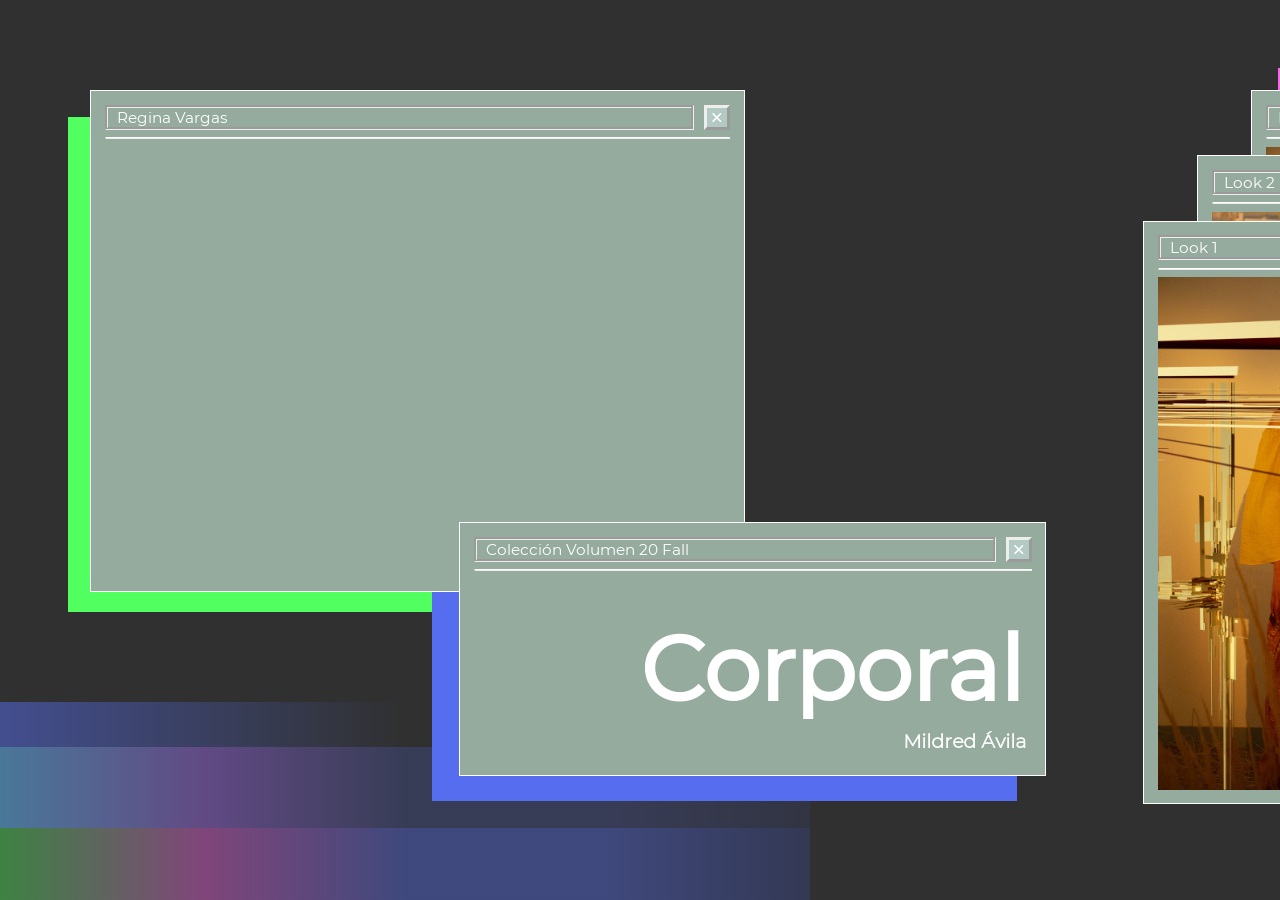
<file: subpages/mildred.html>
<!DOCTYPE html>
<html lang="en">

<head>
  <meta charset="UTF-8">
  <meta name="viewport" content="width=device-width, initial-scale=1.0">
  <title>MBFWMX Lookbook</title>
  <link rel="stylesheet" type="text/css" href="../css/subpages.css">
  <script src="../js/main.js"></script>
  <style>
  #loader-clean {
    position: fixed;
    z-index: 99;
    min-width: 100%;
    min-height: 100%;
    display: flex;
    justify-content: center;
    align-items: center;
    animation: glitch-anim-2 0.5s infinite;
  }

  #loader-clean.hidden {
    animation: fadeOut 1s;
    animation-fill-mode: forwards;
  }

  @keyframes fadeOut {
    100% {
      opacity: 0;
      visibility: hidden;
    }
  }

  @keyframes glitch-anim-2 {

    0%,
    100% {
      opacity: 1;
      transform: translate3d(calc(-1 * var(--gap-horizontal)), 0, 0);
      -webkit-clip-path: polygon(0 25%, 100% 25%, 100% 30%, 0 30%);
      clip-path: polygon(0 25%, 100% 25%, 100% 30%, 0 30%);
    }

    10% {
      -webkit-clip-path: polygon(0 3%, 100% 3%, 100% 3%, 0 3%);
      clip-path: polygon(0 3%, 100% 3%, 100% 3%, 0 3%);
    }

    15% {
      -webkit-clip-path: polygon(0 5%, 100% 5%, 100% 20%, 0 20%);
      clip-path: polygon(0 5%, 100% 5%, 100% 20%, 0 20%);
    }

    17% {
      -webkit-clip-path: polygon(0 20%, 100% 20%, 100% 20%, 0 20%);
      clip-path: polygon(0 20%, 100% 20%, 100% 20%, 0 20%);
    }

    19% {
      -webkit-clip-path: polygon(0 40%, 100% 40%, 100% 40%, 0 40%);
      clip-path: polygon(0 40%, 100% 40%, 100% 40%, 0 40%);
    }

    33% {
      -webkit-clip-path: polygon(0 52%, 100% 52%, 100% 59%, 0 59%);
      clip-path: polygon(0 52%, 100% 52%, 100% 59%, 0 59%);
    }

    35% {
      -webkit-clip-path: polygon(0 60%, 100% 60%, 100% 60%, 0 60%);
      clip-path: polygon(0 60%, 100% 60%, 100% 60%, 0 60%);
    }

    40% {
      -webkit-clip-path: polygon(0 75%, 100% 75%, 100% 75%, 0 75%);
      clip-path: polygon(0 75%, 100% 75%, 100% 75%, 0 75%);
    }

    45% {
      -webkit-clip-path: polygon(0 65%, 100% 65%, 100% 40%, 0 40%);
      clip-path: polygon(0 65%, 100% 65%, 100% 40%, 0 40%);
    }

    49% {
      -webkit-clip-path: polygon(0 45%, 100% 45%, 100% 50%, 0 50%);
      clip-path: polygon(0 45%, 100% 45%, 100% 50%, 0 50%);
    }

    50% {
      -webkit-clip-path: polygon(0 14%, 100% 14%, 100% 33%, 0 33%);
      clip-path: polygon(0 14%, 100% 14%, 100% 33%, 0 33%);
    }

    55% {
      -webkit-clip-path: polygon(0 15%, 100% 15%, 100% 35%, 0 35%);
      clip-path: polygon(0 15%, 100% 15%, 100% 35%, 0 35%);
    }

    60% {
      -webkit-clip-path: polygon(0 15%, 100% 15%, 100% 15%, 0 15%);
      clip-path: polygon(0 15%, 100% 15%, 100% 15%, 0 15%);
    }

    70% {
      -webkit-clip-path: polygon(0 65%, 100% 65%, 100% 60%, 0 60%);
      clip-path: polygon(0 65%, 100% 65%, 100% 60%, 0 60%);
    }

    80% {
      -webkit-clip-path: polygon(0 80%, 100% 80%, 100% 85%, 0 85%);
      clip-path: polygon(0 80%, 100% 80%, 100% 85%, 0 85%);
    }

    90% {
      -webkit-clip-path: polygon(0 55%, 100% 55%, 100% 65%, 0 65%);
      clip-path: polygon(0 55%, 100% 55%, 100% 65%, 0 65%);
    }
  }
</style>

</head>

<body>
  <div id="loader-clean">
    <img id="loader-clean" src="../assets/loader.gif">
  </div>

  <div id="container">
    <div id="container2">
      <div id="fondo_col"></div>
      <div id="background"></div>
      <!--////////////   Video e Información Inicial   ///////////-->
      <img src="../assets/scroll.gif" class="scroll_gif">
      <a href="../index.html" class="regresar2">Regresar</a>
      <div class="info_coleccion1">
        <span class="closebtn" onclick="this.parentElement.style.display='none';">×</span>
        <div class="header">
          Colección Volumen 20 Fall
        </div>
        <hr class="new1">
        <h3 id="titulo">Corporal</h3>
        <h2 id="subtitulo">Mildred Ávila</h2>
      </div>
      <div id="info_coleccion1_sombra"></div>

      <div class="video_holder">
        <span class="closebtn" onclick="this.parentElement.style.display='none';">×</span>
        <div class="header">
          Regina Vargas
        </div>
        <hr class="new1">
        <video id="video_coleccion1" src="../assets/clip.mp4" type="video/mp4" playsinline autoplay muted loop>
      </div>
      <div id="video1_sombra"></div>

      <div id="degradado1"></div>
      <div id="degradado1_2"></div>

      <video id="videoStatic1" playsinline autoplay muted loop>
        <source src="../assets/static2.mp4" type="video/mp4">
      </video>

      <!--////////////   Looks   ///////////-->
      <div class="look1">
        <span class="closebtn" onclick="this.parentElement.style.display='none';">×</span>
        <div class="header">
          Look 1
        </div>
        <hr class="new1">
        <img class="looks" src="" style=" width:38vh; height:auto;">
      </div>
      <div class="look1_sombra"></div>

      <div class="look2">
        <span class="closebtn" onclick="this.parentElement.style.display='none';">×</span>
        <div class="header">
          Look 2
        </div>
        <hr class="new1">
        <img class="looks" src="" style="width:38vh; height:auto;">
      </div>

      <div class="look3">
        <span class="closebtn" onclick="this.parentElement.style.display='none';">×</span>
        <div class="header">
          Look 3
        </div>
        <hr class="new1">
        <img class="looks" src="" style="width:38vh; height:auto;">
      </div>

      <div id="video-holder2"><video id="video2" src="../assets/coleccion1_1.mp4" type="video/mp4" playsinline autoplay muted loop>
      </div>

      <div class="look7">
        <span class="closebtn" onclick="this.parentElement.style.display='none';">×</span>
        <div class="header">
          Look 4
        </div>
        <hr class="new1">
        <img class="looks" src="" style="width:62vh; height:auto;">
      </div>
      <div id="degradado2"></div>

      <video id="videoStatic2" playsinline autoplay muted loop>
        <source src="../assets/static2.mp4" type="video/mp4">
      </video>

      <div class="look5">
        <span class="closebtn" onclick="this.parentElement.style.display='none';">×</span>
        <div class="header">
          Look 5
        </div>
        <hr class="new1">
        <img class="looks" src="" style="width:48vh ;height:auto;">
      </div>

      <div class="look6">
        <span class="closebtn" onclick="this.parentElement.style.display='none';">×</span>
        <div class="header">
          Look 6
        </div>
        <hr class="new1">
        <img class="looks" src="" style="width:40vh; height:auto;">
      </div>
      <div id="degradado3"></div>
      <div id="degradado3_2"></div>
      <div id="sombra_final"></div>

      <div id="video-holder3"><video id="video3" src="../assets/coleccion1_2.mp4" type="video/mp4" playsinline autoplay muted loop>
      </div>

      <!--////////////   Botones   ///////////-->
      <!-- <button class="botonRosa" onclick="window.location.href='../index.html'"></button> -->

    </div>
  </div>
  <script src="../js/process01.js"></script>
</body>

</html>
</file>
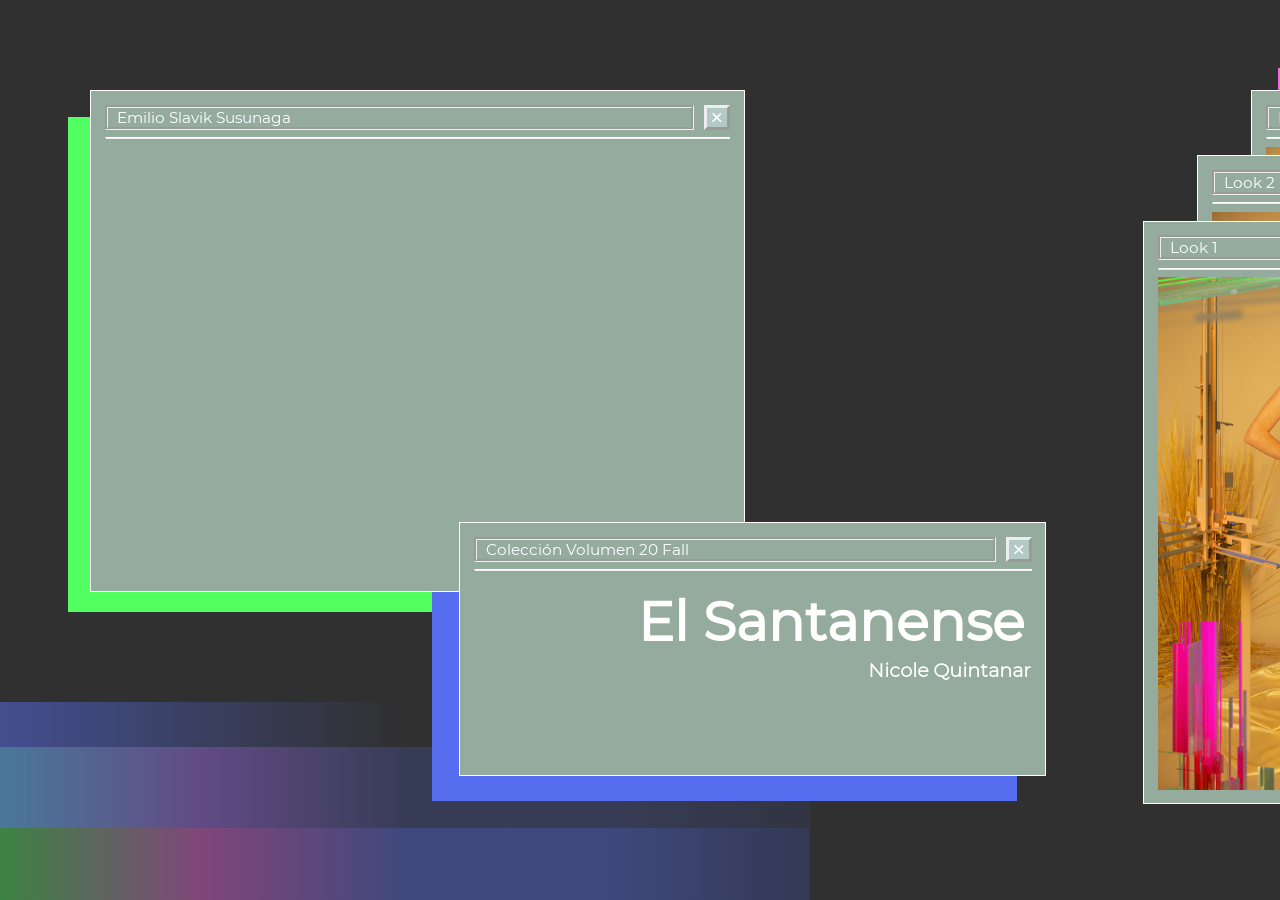
<file: subpages/nicole.html>
<!DOCTYPE html>
<html lang="en">

<head>
  <meta charset="UTF-8">
  <meta name="viewport" content="width=device-width, initial-scale=1.0">
  <title>MBFWMX Lookbook</title>
  <link rel="stylesheet" type="text/css" href="../css/subpages.css">
  <script src="../js/main.js"></script>
  <style>
  #loader-clean {
    position: fixed;
    z-index: 99;
    min-width: 100%;
    min-height: 100%;
    display: flex;
    justify-content: center;
    align-items: center;
    animation: glitch-anim-2 0.5s infinite;
  }

  #loader-clean.hidden {
    animation: fadeOut 1s;
    animation-fill-mode: forwards;
  }

  @keyframes fadeOut {
    100% {
      opacity: 0;
      visibility: hidden;
    }
  }

  @keyframes glitch-anim-2 {

    0%,
    100% {
      opacity: 1;
      transform: translate3d(calc(-1 * var(--gap-horizontal)), 0, 0);
      -webkit-clip-path: polygon(0 25%, 100% 25%, 100% 30%, 0 30%);
      clip-path: polygon(0 25%, 100% 25%, 100% 30%, 0 30%);
    }

    10% {
      -webkit-clip-path: polygon(0 3%, 100% 3%, 100% 3%, 0 3%);
      clip-path: polygon(0 3%, 100% 3%, 100% 3%, 0 3%);
    }

    15% {
      -webkit-clip-path: polygon(0 5%, 100% 5%, 100% 20%, 0 20%);
      clip-path: polygon(0 5%, 100% 5%, 100% 20%, 0 20%);
    }

    17% {
      -webkit-clip-path: polygon(0 20%, 100% 20%, 100% 20%, 0 20%);
      clip-path: polygon(0 20%, 100% 20%, 100% 20%, 0 20%);
    }

    19% {
      -webkit-clip-path: polygon(0 40%, 100% 40%, 100% 40%, 0 40%);
      clip-path: polygon(0 40%, 100% 40%, 100% 40%, 0 40%);
    }

    33% {
      -webkit-clip-path: polygon(0 52%, 100% 52%, 100% 59%, 0 59%);
      clip-path: polygon(0 52%, 100% 52%, 100% 59%, 0 59%);
    }

    35% {
      -webkit-clip-path: polygon(0 60%, 100% 60%, 100% 60%, 0 60%);
      clip-path: polygon(0 60%, 100% 60%, 100% 60%, 0 60%);
    }

    40% {
      -webkit-clip-path: polygon(0 75%, 100% 75%, 100% 75%, 0 75%);
      clip-path: polygon(0 75%, 100% 75%, 100% 75%, 0 75%);
    }

    45% {
      -webkit-clip-path: polygon(0 65%, 100% 65%, 100% 40%, 0 40%);
      clip-path: polygon(0 65%, 100% 65%, 100% 40%, 0 40%);
    }

    49% {
      -webkit-clip-path: polygon(0 45%, 100% 45%, 100% 50%, 0 50%);
      clip-path: polygon(0 45%, 100% 45%, 100% 50%, 0 50%);
    }

    50% {
      -webkit-clip-path: polygon(0 14%, 100% 14%, 100% 33%, 0 33%);
      clip-path: polygon(0 14%, 100% 14%, 100% 33%, 0 33%);
    }

    55% {
      -webkit-clip-path: polygon(0 15%, 100% 15%, 100% 35%, 0 35%);
      clip-path: polygon(0 15%, 100% 15%, 100% 35%, 0 35%);
    }

    60% {
      -webkit-clip-path: polygon(0 15%, 100% 15%, 100% 15%, 0 15%);
      clip-path: polygon(0 15%, 100% 15%, 100% 15%, 0 15%);
    }

    70% {
      -webkit-clip-path: polygon(0 65%, 100% 65%, 100% 60%, 0 60%);
      clip-path: polygon(0 65%, 100% 65%, 100% 60%, 0 60%);
    }

    80% {
      -webkit-clip-path: polygon(0 80%, 100% 80%, 100% 85%, 0 85%);
      clip-path: polygon(0 80%, 100% 80%, 100% 85%, 0 85%);
    }

    90% {
      -webkit-clip-path: polygon(0 55%, 100% 55%, 100% 65%, 0 65%);
      clip-path: polygon(0 55%, 100% 55%, 100% 65%, 0 65%);
    }
  }
</style>

</head>

<body>
  <div id="loader-clean">
    <img id="loader-clean" src="../assets/loader.gif">
  </div>

  <div id="container">
    <div id="container2">
      <div id="fondo_col"></div>
      <div id="background"></div>
      <!--////////////   Video e Información Inicial   ///////////-->
      <img src="../assets/scroll.gif" class="scroll_gif">
      <a href="../index.html" class="regresar2">Regresar</a>
      <div class="info_coleccion1">
        <span class="closebtn" onclick="this.parentElement.style.display='none';">×</span>
        <div class="header">
          Colección Volumen 20 Fall
        </div>
        <hr class="new1">
        <h4 id="titulo2">El Santanense </h4>
        <h2>Nicole Quintanar</h2>
      </div>
      <div id="info_coleccion1_sombra"></div>

      <div class="video_holder">
        <span class="closebtn" onclick="this.parentElement.style.display='none';">×</span>
        <div class="header">
           Emilio Slavik Susunaga
        </div>
        <hr class="new1">
        <video id="video_coleccion1" src="../assets/clip.mp4" type="video/mp4" playsinline autoplay muted loop>
      </div>
      <div id="video1_sombra"></div>

      <div id="degradado1"></div>
      <div id="degradado1_2"></div>

      <video id="videoStatic1" playsinline autoplay muted loop>
        <source src="../assets/static2.mp4" type="video/mp4">
      </video>

      <!--////////////   Looks   ///////////-->
      <div class="look1">
        <span class="closebtn" onclick="this.parentElement.style.display='none';">×</span>
        <div class="header">
          Look 1
        </div>
        <hr class="new1">
        <img class="looks" src="" style=" width:38vh; height:auto;">
      </div>
      <div class="look1_sombra"></div>

      <div class="look2">
        <span class="closebtn" onclick="this.parentElement.style.display='none';">×</span>
        <div class="header">
          Look 2
        </div>
        <hr class="new1">
        <img class="looks" src="" style="width:38vh; height:auto;">
      </div>

      <div class="look3">
        <span class="closebtn" onclick="this.parentElement.style.display='none';">×</span>
        <div class="header">
          Look 3
        </div>
        <hr class="new1">
        <img class="looks" src="" style="width:38vh; height:auto;">
      </div>

      <div id="video-holder2"><video id="video2" src="../assets/coleccion1_1.mp4" type="video/mp4" playsinline autoplay muted loop>
      </div>

      <div class="look4">
        <span class="closebtn" onclick="this.parentElement.style.display='none';">×</span>
        <div class="header">
          Look 4
        </div>
        <hr class="new1">
        <img class="looks" src="" style="width:43vh; height:auto;">
      </div>
      <div id="degradado2"></div>

      <video id="videoStatic2" playsinline autoplay muted loop>
        <source src="../assets/static2.mp4" type="video/mp4">
      </video>

      <div class="look5">
        <span class="closebtn" onclick="this.parentElement.style.display='none';">×</span>
        <div class="header">
          Look 5
        </div>
        <hr class="new1">
        <img class="looks" src="" style="width:48vh ;height:auto;">
      </div>

      <div class="look6">
        <span class="closebtn" onclick="this.parentElement.style.display='none';">×</span>
        <div class="header">
          Look 6
        </div>
        <hr class="new1">
        <img class="looks" src="" style="width:40vh; height:auto;">
      </div>
      <div id="degradado3"></div>
      <div id="degradado3_2"></div>
      <div id="sombra_final"></div>

      <div id="video-holder3"><video id="video3" src="../assets/coleccion1_2.mp4" type="video/mp4" playsinline autoplay muted loop>
      </div>

      <!--////////////   Botones   ///////////-->
      <!-- <button class="botonRosa" onclick="window.location.href='../index.html'"></button> -->

    </div>
  </div>
  <script src="../js/process01.js"></script>
</body>

</html>
</file>
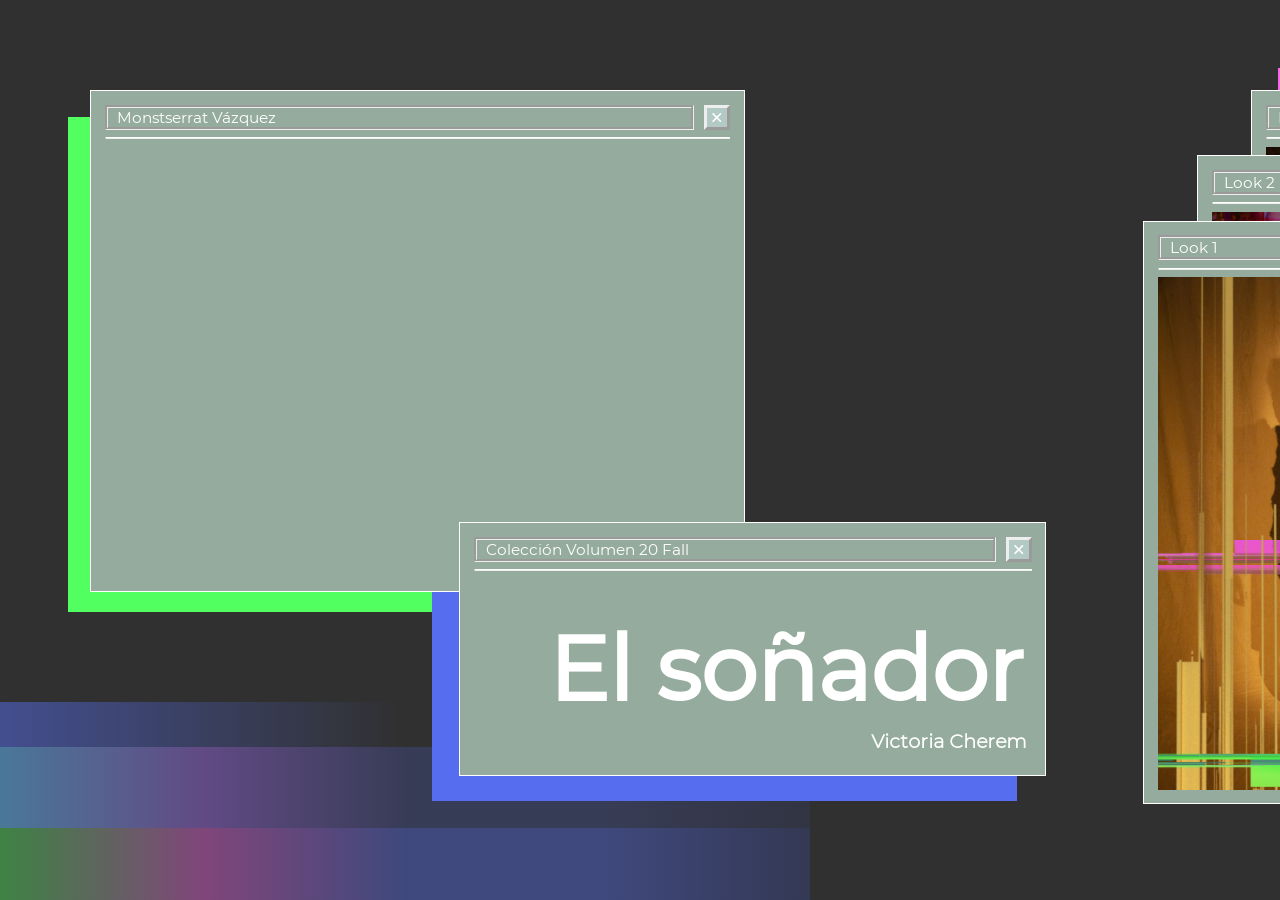
<file: subpages/victoria.html>
<!DOCTYPE html>
<html lang="en">

<head>
  <meta charset="UTF-8">
  <meta name="viewport" content="width=device-width, initial-scale=1.0">
  <title>MBFWMX Lookbook</title>
  <link rel="stylesheet" type="text/css" href="../css/subpages.css">
  <script src="../js/main.js"></script>
  <style>
  #loader-clean {
    position: fixed;
    z-index: 99;
    min-width: 100%;
    min-height: 100%;
    display: flex;
    justify-content: center;
    align-items: center;
    animation: glitch-anim-2 0.5s infinite;
  }

  #loader-clean.hidden {
    animation: fadeOut 1s;
    animation-fill-mode: forwards;
  }

  @keyframes fadeOut {
    100% {
      opacity: 0;
      visibility: hidden;
    }
  }

  @keyframes glitch-anim-2 {

    0%,
    100% {
      opacity: 1;
      transform: translate3d(calc(-1 * var(--gap-horizontal)), 0, 0);
      -webkit-clip-path: polygon(0 25%, 100% 25%, 100% 30%, 0 30%);
      clip-path: polygon(0 25%, 100% 25%, 100% 30%, 0 30%);
    }

    10% {
      -webkit-clip-path: polygon(0 3%, 100% 3%, 100% 3%, 0 3%);
      clip-path: polygon(0 3%, 100% 3%, 100% 3%, 0 3%);
    }

    15% {
      -webkit-clip-path: polygon(0 5%, 100% 5%, 100% 20%, 0 20%);
      clip-path: polygon(0 5%, 100% 5%, 100% 20%, 0 20%);
    }

    17% {
      -webkit-clip-path: polygon(0 20%, 100% 20%, 100% 20%, 0 20%);
      clip-path: polygon(0 20%, 100% 20%, 100% 20%, 0 20%);
    }

    19% {
      -webkit-clip-path: polygon(0 40%, 100% 40%, 100% 40%, 0 40%);
      clip-path: polygon(0 40%, 100% 40%, 100% 40%, 0 40%);
    }

    33% {
      -webkit-clip-path: polygon(0 52%, 100% 52%, 100% 59%, 0 59%);
      clip-path: polygon(0 52%, 100% 52%, 100% 59%, 0 59%);
    }

    35% {
      -webkit-clip-path: polygon(0 60%, 100% 60%, 100% 60%, 0 60%);
      clip-path: polygon(0 60%, 100% 60%, 100% 60%, 0 60%);
    }

    40% {
      -webkit-clip-path: polygon(0 75%, 100% 75%, 100% 75%, 0 75%);
      clip-path: polygon(0 75%, 100% 75%, 100% 75%, 0 75%);
    }

    45% {
      -webkit-clip-path: polygon(0 65%, 100% 65%, 100% 40%, 0 40%);
      clip-path: polygon(0 65%, 100% 65%, 100% 40%, 0 40%);
    }

    49% {
      -webkit-clip-path: polygon(0 45%, 100% 45%, 100% 50%, 0 50%);
      clip-path: polygon(0 45%, 100% 45%, 100% 50%, 0 50%);
    }

    50% {
      -webkit-clip-path: polygon(0 14%, 100% 14%, 100% 33%, 0 33%);
      clip-path: polygon(0 14%, 100% 14%, 100% 33%, 0 33%);
    }

    55% {
      -webkit-clip-path: polygon(0 15%, 100% 15%, 100% 35%, 0 35%);
      clip-path: polygon(0 15%, 100% 15%, 100% 35%, 0 35%);
    }

    60% {
      -webkit-clip-path: polygon(0 15%, 100% 15%, 100% 15%, 0 15%);
      clip-path: polygon(0 15%, 100% 15%, 100% 15%, 0 15%);
    }

    70% {
      -webkit-clip-path: polygon(0 65%, 100% 65%, 100% 60%, 0 60%);
      clip-path: polygon(0 65%, 100% 65%, 100% 60%, 0 60%);
    }

    80% {
      -webkit-clip-path: polygon(0 80%, 100% 80%, 100% 85%, 0 85%);
      clip-path: polygon(0 80%, 100% 80%, 100% 85%, 0 85%);
    }

    90% {
      -webkit-clip-path: polygon(0 55%, 100% 55%, 100% 65%, 0 65%);
      clip-path: polygon(0 55%, 100% 55%, 100% 65%, 0 65%);
    }
  }
</style>

</head>

<body>
  <div id="loader-clean">
    <img id="loader-clean" src="../assets/loader.gif">
  </div>

  <div id="container">
    <div id="container2">
      <div id="fondo_col"></div>
      <div id="background"></div>
      <!--////////////   Video e Información Inicial   ///////////-->
      <img src="../assets/scroll.gif" class="scroll_gif">
      <a href="../index.html" class="regresar2">Regresar</a>
      <div class="info_coleccion1">
        <span class="closebtn" onclick="this.parentElement.style.display='none';">×</span>
        <div class="header">
          Colección Volumen 20 Fall
        </div>
        <hr class="new1">
        <h3 id="titulo">El soñador</h3>
        <h2 id="subtitulo">Victoria Cherem</h2>
      </div>
      <div id="info_coleccion1_sombra"></div>

      <div class="video_holder">
        <span class="closebtn" onclick="this.parentElement.style.display='none';">×</span>
        <div class="header">
          Monstserrat Vázquez
        </div>
        <hr class="new1">
        <video id="video_coleccion1" src="../assets/clip.mp4" type="video/mp4" playsinline autoplay muted loop>
      </div>
      <div id="video1_sombra"></div>

      <div id="degradado1"></div>
      <div id="degradado1_2"></div>

      <video id="videoStatic1" playsinline autoplay muted loop>
        <source src="../assets/static2.mp4" type="video/mp4">
      </video>

      <!--////////////   Looks   ///////////-->
      <div class="look1">
        <span class="closebtn" onclick="this.parentElement.style.display='none';">×</span>
        <div class="header">
          Look 1
        </div>
        <hr class="new1">
        <img class="looks" src="" style=" width:38vh; height:auto;">
      </div>
      <div class="look1_sombra"></div>

      <div class="look2">
        <span class="closebtn" onclick="this.parentElement.style.display='none';">×</span>
        <div class="header">
          Look 2
        </div>
        <hr class="new1">
        <img class="looks" src="" style="width:38vh; height:auto;">
      </div>

      <div class="look3">
        <span class="closebtn" onclick="this.parentElement.style.display='none';">×</span>
        <div class="header">
          Look 3
        </div>
        <hr class="new1">
        <img class="looks" src="" style="width:38vh; height:auto;">
      </div>

      <div id="video-holder2"><video id="video2" src="../assets/coleccion1_1.mp4" type="video/mp4" playsinline autoplay muted loop>
      </div>

      <div class="look4">
        <span class="closebtn" onclick="this.parentElement.style.display='none';">×</span>
        <div class="header">
          Look 4
        </div>
        <hr class="new1">
        <img class="looks" src="" style="width:43vh; height:auto;">
      </div>
      <div id="degradado2"></div>

      <video id="videoStatic2" playsinline autoplay muted loop>
        <source src="../assets/static2.mp4" type="video/mp4">
      </video>

      <div class="look5">
        <span class="closebtn" onclick="this.parentElement.style.display='none';">×</span>
        <div class="header">
          Look 5
        </div>
        <hr class="new1">
        <img class="looks" src="" style="width:48vh ;height:auto;">
      </div>

      <div class="look6">
        <span class="closebtn" onclick="this.parentElement.style.display='none';">×</span>
        <div class="header">
          Look 6
        </div>
        <hr class="new1">
        <img class="looks" src="" style="width:40vh; height:auto;">
      </div>
      <div id="degradado3"></div>
      <div id="degradado3_2"></div>
      <div id="sombra_final"></div>

      <div id="video-holder3"><video id="video3" src="../assets/coleccion1_2.mp4" type="video/mp4" playsinline autoplay muted loop>
      </div>

      <!--////////////   Botones   ///////////-->
      <!-- <button class="botonRosa" onclick="window.location.href='../index.html'"></button> -->

    </div>
  </div>
  <script src="../js/process01.js"></script>
</body>

</html>
</file>
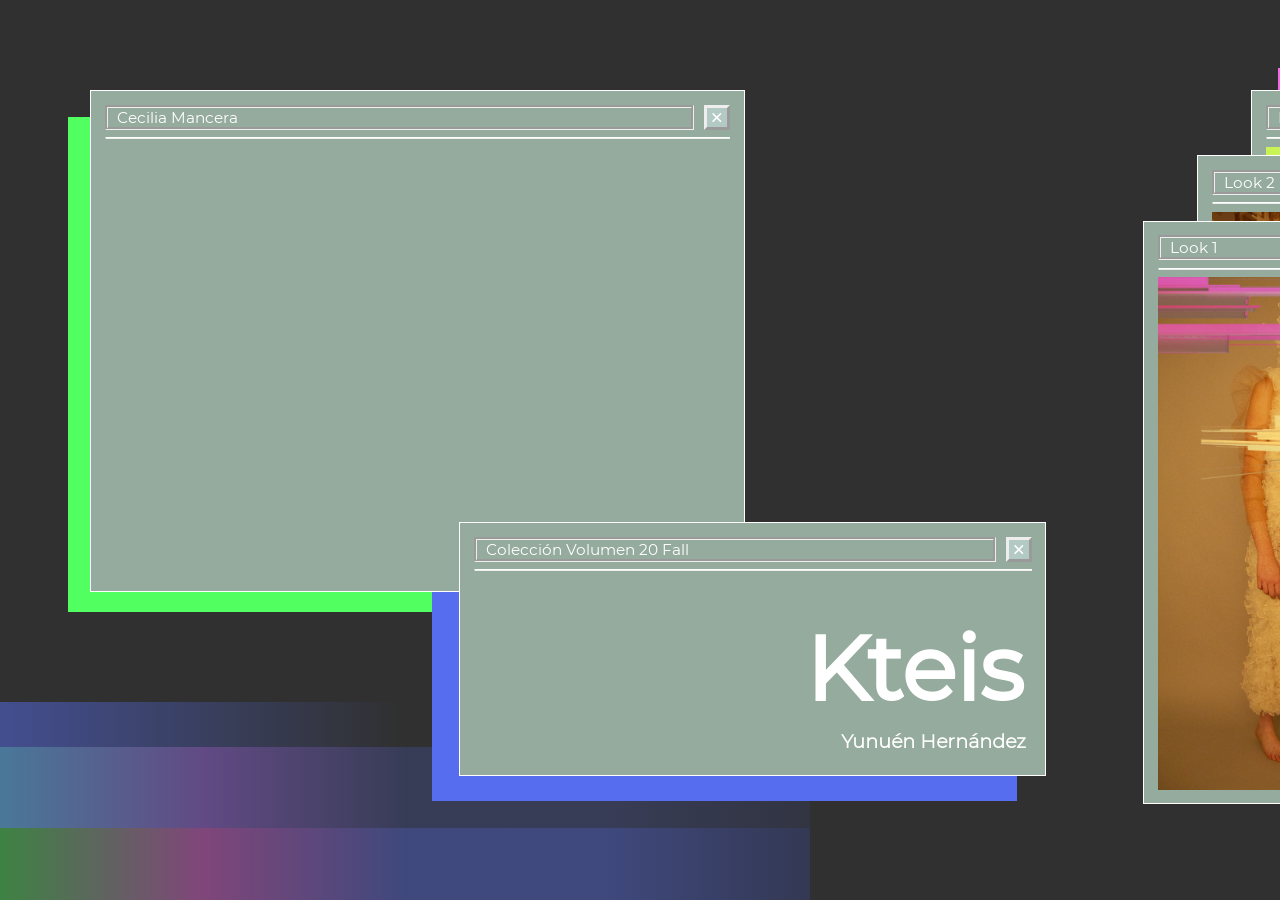
<file: subpages/yunuen.html>
<!DOCTYPE html>
<html lang="en">

<head>
  <meta charset="UTF-8">
  <meta name="viewport" content="width=device-width, initial-scale=1.0">
  <title>MBFWMX Lookbook</title>
  <link rel="stylesheet" type="text/css" href="../css/subpages.css">
  <script src="../js/main.js"></script>
  <style>
  #loader-clean {
    position: fixed;
    z-index: 99;
    min-width: 100%;
    min-height: 100%;
    display: flex;
    justify-content: center;
    align-items: center;
    animation: glitch-anim-2 0.5s infinite;
  }

  #loader-clean.hidden {
    animation: fadeOut 1s;
    animation-fill-mode: forwards;
  }

  @keyframes fadeOut {
    100% {
      opacity: 0;
      visibility: hidden;
    }
  }

  @keyframes glitch-anim-2 {

    0%,
    100% {
      opacity: 1;
      transform: translate3d(calc(-1 * var(--gap-horizontal)), 0, 0);
      -webkit-clip-path: polygon(0 25%, 100% 25%, 100% 30%, 0 30%);
      clip-path: polygon(0 25%, 100% 25%, 100% 30%, 0 30%);
    }

    10% {
      -webkit-clip-path: polygon(0 3%, 100% 3%, 100% 3%, 0 3%);
      clip-path: polygon(0 3%, 100% 3%, 100% 3%, 0 3%);
    }

    15% {
      -webkit-clip-path: polygon(0 5%, 100% 5%, 100% 20%, 0 20%);
      clip-path: polygon(0 5%, 100% 5%, 100% 20%, 0 20%);
    }

    17% {
      -webkit-clip-path: polygon(0 20%, 100% 20%, 100% 20%, 0 20%);
      clip-path: polygon(0 20%, 100% 20%, 100% 20%, 0 20%);
    }

    19% {
      -webkit-clip-path: polygon(0 40%, 100% 40%, 100% 40%, 0 40%);
      clip-path: polygon(0 40%, 100% 40%, 100% 40%, 0 40%);
    }

    33% {
      -webkit-clip-path: polygon(0 52%, 100% 52%, 100% 59%, 0 59%);
      clip-path: polygon(0 52%, 100% 52%, 100% 59%, 0 59%);
    }

    35% {
      -webkit-clip-path: polygon(0 60%, 100% 60%, 100% 60%, 0 60%);
      clip-path: polygon(0 60%, 100% 60%, 100% 60%, 0 60%);
    }

    40% {
      -webkit-clip-path: polygon(0 75%, 100% 75%, 100% 75%, 0 75%);
      clip-path: polygon(0 75%, 100% 75%, 100% 75%, 0 75%);
    }

    45% {
      -webkit-clip-path: polygon(0 65%, 100% 65%, 100% 40%, 0 40%);
      clip-path: polygon(0 65%, 100% 65%, 100% 40%, 0 40%);
    }

    49% {
      -webkit-clip-path: polygon(0 45%, 100% 45%, 100% 50%, 0 50%);
      clip-path: polygon(0 45%, 100% 45%, 100% 50%, 0 50%);
    }

    50% {
      -webkit-clip-path: polygon(0 14%, 100% 14%, 100% 33%, 0 33%);
      clip-path: polygon(0 14%, 100% 14%, 100% 33%, 0 33%);
    }

    55% {
      -webkit-clip-path: polygon(0 15%, 100% 15%, 100% 35%, 0 35%);
      clip-path: polygon(0 15%, 100% 15%, 100% 35%, 0 35%);
    }

    60% {
      -webkit-clip-path: polygon(0 15%, 100% 15%, 100% 15%, 0 15%);
      clip-path: polygon(0 15%, 100% 15%, 100% 15%, 0 15%);
    }

    70% {
      -webkit-clip-path: polygon(0 65%, 100% 65%, 100% 60%, 0 60%);
      clip-path: polygon(0 65%, 100% 65%, 100% 60%, 0 60%);
    }

    80% {
      -webkit-clip-path: polygon(0 80%, 100% 80%, 100% 85%, 0 85%);
      clip-path: polygon(0 80%, 100% 80%, 100% 85%, 0 85%);
    }

    90% {
      -webkit-clip-path: polygon(0 55%, 100% 55%, 100% 65%, 0 65%);
      clip-path: polygon(0 55%, 100% 55%, 100% 65%, 0 65%);
    }
  }
</style>

</head>

<body>
  <div id="loader-clean">
    <img id="loader-clean" src="../assets/loader.gif">
  </div>

  <div id="container">
    <div id="container2">
      <div id="fondo_col"></div>
      <div id="background"></div>
      <!--////////////   Video e Información Inicial   ///////////-->
      <img src="../assets/scroll.gif" class="scroll_gif">
      <a href="../index.html" class="regresar2">Regresar</a>
      <div class="info_coleccion1">
        <span class="closebtn" onclick="this.parentElement.style.display='none';">×</span>
        <div class="header">
          Colección Volumen 20 Fall
        </div>
        <hr class="new1">
        <h3 id="titulo">Kteis</h3>
        <h2 id="subtitulo">Yunuén Hernández</h2>
      </div>
      <div id="info_coleccion1_sombra"></div>

      <div class="video_holder">
        <span class="closebtn" onclick="this.parentElement.style.display='none';">×</span>
        <div class="header">
           Cecilia Mancera
        </div>
        <hr class="new1">
        <video id="video_coleccion1" src="../assets/clip.mp4" type="video/mp4" playsinline autoplay muted loop>
      </div>

      <div id="video1_sombra"></div>

      <div id="degradado1"></div>
      <div id="degradado1_2"></div>

      <video id="videoStatic1" playsinline autoplay muted loop>
        <source src="../assets/static2.mp4" type="video/mp4">
      </video>

      <!--////////////   Looks   ///////////-->
      <div class="look1">
        <span class="closebtn" onclick="this.parentElement.style.display='none';">×</span>
        <div class="header">
          Look 1
        </div>
        <hr class="new1">
        <img class="looks" src="" style=" width:38vh; height:auto;">
      </div>
      <div class="look1_sombra"></div>

      <div class="look2">
        <span class="closebtn" onclick="this.parentElement.style.display='none';">×</span>
        <div class="header">
          Look 2
        </div>
        <hr class="new1">
        <img class="looks" src="" style="width:38vh; height:auto;">
      </div>

      <div class="look3">
        <span class="closebtn" onclick="this.parentElement.style.display='none';">×</span>
        <div class="header">
          Look 3
        </div>
        <hr class="new1">
        <img class="looks" src="" style="width:38vh; height:auto;">
      </div>

      <div id="video-holder2"><video id="video2" src="../assets/coleccion1_1.mp4" type="video/mp4" playsinline autoplay muted loop>
      </div>

      <div class="look4">
        <span class="closebtn" onclick="this.parentElement.style.display='none';">×</span>
        <div class="header">
          Look 4
        </div>
        <hr class="new1">
        <img class="looks" src="" style="width:43vh; height:auto;">
      </div>
      <div id="degradado2"></div>

      <video id="videoStatic2" playsinline autoplay muted loop>
        <source src="../assets/static2.mp4" type="video/mp4">
      </video>

      <div class="look5">
        <span class="closebtn" onclick="this.parentElement.style.display='none';">×</span>
        <div class="header">
          Look 5
        </div>
        <hr class="new1">
        <img class="looks" src="" style="width:48vh ;height:auto;">
      </div>

      <div class="look6">
        <span class="closebtn" onclick="this.parentElement.style.display='none';">×</span>
        <div class="header">
          Look 6
        </div>
        <hr class="new1">
        <img class="looks" src="" style="width:40vh; height:auto;">
      </div>
      <div id="degradado3"></div>
      <div id="degradado3_2"></div>
      <div id="sombra_final"></div>

      <div id="video-holder3"><video id="video3" src="../assets/coleccion1_2.mp4" type="video/mp4" playsinline autoplay muted loop>
      </div>

    </div>
  </div>
  <script src="../js/process01.js"></script>
</body>

</html>
</file>
<file: css/main.css>
/* //////////////////////////////////////////////
//////               Fonts                 //////
////////////////////////////////////////////// */
@font-face {
  font-family: MontserratRegular;
  src: url(./fonts/Montserrat-Regular.ttf);
}
@font-face {
  font-family: MontserratMedium;
  src: url(./fonts/Montserrat-Medium.ttf);
}

@font-face {
  font-family: MontserratLight;
  src: url(./fonts/Montserrat-Light.ttf);
}

/* //////////////////////////////////////////////
//////           Paleta de color           //////
////////////////////////////////////////////// */

 /* OPCIÓN 1 */
  /* fondo = 303030
  texto y bordes = bd0052
  color1 = aae6de
  color2 = f5c6ec
  color3 = ffedab */

/* //////////////////////////////////////////////
//////                 Texto               //////
////////////////////////////////////////////// */
html, body{
  font-family: MontserratRegular;
  color: #ffffff;
  margin:0;
  height: 100%;
  min-height: 100%;
  padding:0;
  margin:0;
  position:relative;
}

video::-internal-media-controls-overlay-cast-button {
       display: none;
}

.my-field { -webkit-appearance: none !important; }

#bg{
  background-color: #303030;
  position: fixed;
  top:0;
  left: 0;
  width: 100vw;
  height: 100vh;
  z-index: -10000;
}

h1 {
	color: #ffffff;
	font-family: MontserratRegular;
  font-size: 4.5vw;
} @media only screen and (max-width: 1060px) {
  h1 {
    font-size: 6vw;
  }
} @media only screen and (max-width: 600px) {
  h1 {
    font-size: 10vw;
  }
}

h2 {
	color: #ffffff;
	font-family: MontserratLight;
  font-size: 1.5vw;
  line-height: 1;
} @media only screen and (max-width: 1060px) {
  h2 {
    line-height: .7;
    font-size: 2.3vw;
  }
} @media only screen and (max-width: 600px) {
  h2 {
    font-size: 4.8vw;
  }
}

h3 {
  color: #ffffff;
	font-family: MontserratRegular;
  font-size: 7vh;
  line-height: 1;
} @media (orientation: portrait){
  h3 {
    font-size: 4vh;
    line-height: 1.2;
  }
}

h4 {
	color: #303030;
	font-family: MontserratMedium;
  font-size: 1.2vw;
  line-height: .5;
  margin-bottom: 0vw;
  padding-top: 1vw;
} @media only screen and (max-width: 1060px) {
  h4 {
    line-height: 1.5;
    font-size: 1.8vw;
  }
} @media only screen and (max-width: 600px) {
  h4 {
    font-size: 2.7vw;
  }
}

h5 {
  color: #303030;
	font-family: MontserratLight;
  font-size: 7vh;
  line-height: .5;
  margin-bottom: 3vw;
  margin-top: 1.5vw;
} @media only screen and (max-width: 1060px) {
  h5 {
    margin-bottom: 3vw;
  }
} @media only screen and (max-width: 600px) {
  h5 {
    margin-bottom: 7vw;
  }
}

h6 {
	color: #ffffff;
	font-family: MontserratMedium;
  font-size: .6vw;
  line-height: 1.7;
} @media only screen and (max-width: 1060px) {
  h6 {
    font-size: .9vw;
  }
} @media only screen and (max-width: 600px) {
  h6 {
    font-size: 2.1vw;
  }
}

p {
	color: #303030;
	font-family: MontserratMedium;
  font-size: .66vw;
  line-height: 1.05vw;
  /* text-align: justify; */
} @media only screen and (max-width: 1060px) {
  p {
    font-size: 1vw;
    line-height: 2vw;
  }
} @media only screen and (max-width: 600px) {
  p {
    font-size: 1.72vw;
    line-height: 3.4vw;
  }
}

#center {
  position: relative;
}

#foot{
  background-color: #94ab9e;
  border-style: groove none none none;
  border-color: #ffffff;
  position: fixed;
  left: 0;
  width: 100vw;
  height: 4.5vh;
  top: 95.5vh;
  z-index: 50000;
  padding-left: 20vw;
} @media only screen and (max-width: 1060px) {
  #foot{
    top: 94vh;
    height: 6vh;
    position: fixed;
    padding-left: 9vw;
  }
} @media only screen and (max-width: 600px) {
  #foot{
    position: absolute;
    top:240vw;
    height: 10vw;
    padding-left: 0vw;
  }
}

.logo{
  padding-top: 1.1vh;
  height: 1.9vh;
  width: auto;
  padding-left: 7.75vw;
} @media only screen and (max-width: 1060px) {
  .logo{
    padding-top: 1.6vh;
    padding-left: 9vw;
    height: 1.7vw;
  }
} @media only screen and (max-width: 600px) {
  .logo{
    padding-left: 7.5vw;
    padding-top: 3.2vw;
    height: 2.8vw;
  }
}

.logo2{
  float: right;
  padding-top: 1.1vh;
  height: 1.9vh;
  width: auto;
  padding-right: 3.5vw;
} @media only screen and (max-width: 1060px) {
  .logo2{
    padding-top: 1.6vh;
    height: 2.3vh;
  }
} @media only screen and (max-width: 600px) {
  .logo2{
    padding-right: 8.1vw;
    float: right;
    padding-top: 3.2vw;
    height: 2.8vw;
  }
}

/* //////////////////////////////////////////////
//////         Ventanas cerrable 1         //////
////////////////////////////////////////////// */
.reel1{
  display: inline-block;
  padding: .5vw;
  margin-left: .5vw;
  background-color: #94ab9e;
  position: absolute;
  left: 3vw;
  top: 0vw;
  color: #ffffff;
  border: 1px solid #ffffff;
  width: 27vw;
  height: 21.5vw;
  z-index: 0;
  font-size: .9vw;
} @media only screen and (max-width: 1060px) {
  .reel1 {
    display: none
  }
} @media only screen and (max-width: 600px) {
  .reel1{
    display: none
  }
}



/* //////////////////////////////////////////////
//////         Ventanas cerrables 2         //////
////////////////////////////////////////////// */
.alert {
  display: inline-block;
  border-style: ridge;
  padding: .5vw;
  background-color: #94ab9e;
  position: absolute;
  left: 45vw;
  top: 8.5vw;
  color: #ffffff;
  border: 1px ridge #ffffff;
  width: 27vw;
  height: 12.5vw;
  z-index: 10;
  font-size: .9vw;
} @media only screen and (max-width: 1060px) {
  .alert {
    padding: 1vw;
    width: 35vw;
    height: 15vw;
    left: 44vw;
    top: 23vw;
    font-size: 1.2vw;
  }
} @media only screen and (max-width: 600px) {
  .alert {
    padding: 1vw;
    top: 90vw;
    left: 6.5vw;
    width: 65vw;
    height: 27vw;
    font-size: 2.5vw;
  }
}


.closebtn {
  float: right;
  color: #ffffff;
  font-size: 3vh;
  line-height: 2.2vh;
  cursor: pointer;
  margin: 0vw;
  padding: 0 .2vh 0 .2vh;
  border-style: outset;
  background-color: #b3c9c3;
}

.closebtn:hover {
  background-color: #94ab9e;
  color: #ffffff;
}

.closebtn_index {
  float: right;
  color: #ffffff;
  font-size: 1.5vw;
  line-height: 1.1vw;
  cursor: pointer;
  margin: 0vw;
  padding: 0 .1vw 0 .1vw;
  border-style: outset;
  background-color: #b3c9c3;
} @media only screen and (max-width: 1060px) {
  .closebtn_index {
    line-height: 1.9vw;
    border-width: .3vw;
    font-size: 2vw;
    padding: 0 .4vw 0 .4vw;
  }
} @media only screen and (max-width: 600px) {
  .closebtn_index {
    line-height: 3.15vw;
    border-width: .3vw;
    font-size: 4vw;
    padding: 0 .4vw 0 .4vw;
    border-width: .5vw;
  }
}


.closebtn_index:hover {
  background-color: #94ab9e;
  color: #ffffff;
}

hr.new1 {
  border-top: .2px solid #ffffff;
}

.header_index {
  margin-right: 2vw;
  border-style: groove;
  padding-left: .5vw;
  background-color: #94ab9e;
} @media only screen and (max-width: 1060px) {
  .header_index {
    margin-right: 3vw;
    font-size: 1.3vw;
  }
} @media only screen and (max-width: 600px) {
  .header_index{
    margin-right: 5vw;
    font-size: 2.3vw;
  }
}

.header {
  margin-right: 4vh;
  border-style:groove;
  padding-left: 1vh;
  background-color: #94ab9e;
}


/* //////////////////////////////////////////////
//////          diseño de párrafo          //////
////////////////////////////////////////////// */
#info1 {
  width: 16.35134vw;
  position: absolute;
  top: 24.5vw;
  left: 52.5vw;
  z-index: 10;
  font-size: .9vw;
  border: 1px solid #ffffff;
  background-color: #94ab9e;
  padding: .5vw .7vw 0vw .5vw;
} @media only screen and (max-width: 1060px){
  #info1 {
    top: 44vw;
    left: 48vw;
    width: 24vw;
  }
} @media only screen and (max-width: 600px) {
  #info1 {
    top: 137vw;
    left: 6.5vw;
    width: 34vw;
    z-index: 10;
    padding: 1vw 1.5vw 0vw 1vw;
  }
}

#boton_creditos{
  border-radius: 0;
  -webkit-appearance: none;
  -moz-appearance: none;
  appearance: none;
  position: fixed;
  z-index: 50001;
  bottom: 0.4vh;
  border-color: white;
  background-color: #b3c9c3;
  color: #303030;
  padding: 0.1vw 2.3vw 0.1vw 2.3vw;
  border-style: outset;
  border-width: .3vw;
  text-align: center;
  display: inline-block;
  font-size: .7vw;
  cursor: pointer;
  position: absolute;
  right: 1.4vw;
  font-family: MontserratMedium;
} @media only screen and (max-width: 1060px){
  #boton_creditos{
    bottom:  auto;
    top: 5vw;
    right:1.4vw;
    z-index: 100;
    font-size: 1.3vw;
    padding: 0.2vw 3vw 0.2vw 3vw;
  }
} @media only screen and (max-width: 600px) {
  #boton_creditos{
    top: 230vw;
    right: 6.5vw;
    font-size: 2.5vw;
    padding: 0.4vw 6.5vw 0.4vw 6.5vw;
    border-width: .7vw;
  }
}

#boton_creditos:hover {
  background-color: #94ab9e;
  color: #ffffff;
}


#boton_fashionfilm{
  border-radius: 0;
  -webkit-appearance: none;
  -moz-appearance: none;
  appearance: none;
  border-color: white;
  background-color: #b3c9c3;
  color: #303030;
  padding: 0.2vw 1.5vw 0.2vw 1.5vw;
  border-style: outset;
  border-width: .3vw;
  text-align: center;
  display: inline-block;
  font-size: .7vw;
  cursor: pointer;
  position: absolute;
  top: 1vw;
  right:1.4vw;
  z-index: 100;
  font-family: MontserratMedium;
} @media only screen and (max-width: 1060px){
  #boton_fashionfilm{
    font-size: 1.3vw;
    padding: 0.2vw 1.5vw 0.2vw 1.5vw;
  }
} @media only screen and (max-width: 600px) {
  #boton_fashionfilm{
    left: 6.5vw;
    top: 137vw;
    right: 3vw;
    font-size: 2.5vw;
    padding: 0.4vw 6.5vw 0.4vw 6.5vw;
    border-width: .7vw;
  }
}

#boton_fashionfilm:hover {
  background-color: #94ab9e;
  color: #ffffff;
}

#closebtn_fashionfilm{
  font-family: MontserratLight;
  display: none;
  float: right;
  color: #ffffff;
  font-size: 4vw;
  margin-right: 1.5vw;
  cursor: pointer;
  z-index: 50002 !important;
} @media only screen and (max-width: 1060px) {
  #closebtn_fashionfilm{
    font-size: 6vw;
    margin-right: 3vw;
  }
} @media only screen and (max-width: 600px) {
  #closebtn_fashionfilm{
    font-size: 10vw;
    margin-right: 3vw;
  }
}


#closebtn_fashionfilm:hover {
  color: #ffffff;
}


#boton_creditos:hover {
  background-color: #94ab9e;
  color: #ffffff;
}

#creditos {
  width: 30vw;
  position: absolute;
  top: 12vh;
  left: 35vw;
  z-index: 50200!important;
  font-size: .9vw;
  border: 1px solid #ffffff;
  background-color: #94ab9e;
  padding: .5vw .7vw 0vw .5vw;
  display: none;
} @media only screen and (max-width: 1060px){
  #creditos {
    left:27.5vw;
    width: 45vw;
  }
} @media only screen and (max-width: 600px) {
  #creditos {
    position: fixed;
    left:15vw;
    width: 70vw;
    padding: 1vw 1.5vw 0vw 1.5vw;
  }
}

#creditos_txt {
  background-color: #ffffff;
  padding: .7vw;
  border-style:groove;
  height: 20vw;
  overflow-y: scroll;
  margin-bottom: .7vw;
}@media only screen and (max-width: 1060px){
  #creditos_txt {
    padding: 1vw;
    height: 50vh;
  }
} @media only screen and (max-width: 600px) {
  #creditos_txt{
    margin-bottom: 1.5vw;
    padding: 2vw;
  }
} /* width */
#creditos_txt::-webkit-scrollbar {
  width: 1.5vw;
  border-style: outset;
  border: 2vw;
  border-color: #ffffff;
  background-color: red;
  color: red;
}@media only screen and (max-width: 1060px){
  #creditos_txt::-webkit-scrollbar {
    width: 2.5vw;
  }
} @media only screen and (max-width: 600px) {
  #creditos_txt::-webkit-scrollbar{
    width: 4vw;
  }
}/* Track */
#creditos_txt::-webkit-scrollbar-track {
  border-style: outset;
  border: 2vw;
  border-color: #ffffff;
  background-color: #b3c9c3;
  color: red;
} /* Handle */
#creditos_txt::-webkit-scrollbar-thumb {
  border-style: outset;
  border: 2vw;
  border-color: #ffffff;
  background: #888;
} /* Handle on hover */
#creditos_txt::-webkit-scrollbar-thumb:hover {
  background: #555;
}

#creditos_txt p{
  margin-left: 2vw;
  line-height: 1.5vw;
} @media only screen and (max-width: 1060px){
  #creditos p{
    line-height: 2.5vw;
    margin-left: 3vw;
  }
} @media only screen and (max-width: 600px) {
  #creditos p{
    line-height: 4vw;
    margin-left: 5vw;
  }
}

#backlight{
  opacity: .9;
  height: 100vh;
  width: 100vw;
  background-color: #303030;
  position: fixed;
  z-index: 50100;
  top: 0;
  left: 0;
  display: none;
}

#backlight2{
  height: 100vh;
  width: 100vw;
  background-color: #000000;
  position: fixed;
  z-index: 50001 !important;
  top: 0;
  left: 0;
  display: none;
}


#nota {
  background-color: #ffffff;
  padding: .7vw;
  border-style:groove;
}

#titulo {
  text-align: right;
  padding-top:4vh;
  margin: 0;
  padding-right: .5vw;
} @media only screen and (max-width: 600px){
  #titulo {
    padding-top: 2.7vw;
    text-align: left;
    padding-left: .5vw;
  }
}

#titulo_index {
  text-align: right;
  padding-top:2vw;
  margin: 0;
  padding-right: .5vw;
} @media only screen and (max-width: 600px){
  #titulo_index {
    padding-top: 3vw;
    text-align: left;
    padding-left: .5vw;
  }
}

#subtitulo {
  text-align: right;
  margin: 0;
  padding-right: .5vw;
} @media only screen and (max-width: 600px){
  #subtitulo {
    text-align: left;
    padding-left: .5vw;
  }
}

/* //////////////////////////////////////////////
//////             P5 Sketch               //////
////////////////////////////////////////////// */

#sketch-holder{
  position: absolute;
  top: 1vw;
  left: 27vw;
  border: 1px solid #ffffff;
} @media only screen and (max-width: 1060px){
  #sketch-holder{
    top: 0vw;
    left: 17vw;
  }
} @media only screen and (max-width: 600px) {
  #sketch-holder{
    top: 0vw;
    left: 10vw;
  }
}

#pic-holder{
  position: absolute;
  top: 4vw;
  left: 27vw;
  /* border: 1px solid #ffffff; */
  background-image: url(../assets/portada.jpg);
  background-size: cover;
  width: 23vw;
  height: 34vw;
} @media only screen and (max-width: 1060px){
  #pic-holder{
    top: 0vw;
    left: 17vw;
    width: 35vw;
    height: 53vw;
  }
} @media only screen and (max-width: 600px) {
  #pic-holder{
    top: 0vw;
    left: 10vw;
    width: 55vw;
    height: 82vw;
  }
}

/* //////////////////////////////////////////////
//////          Cuadros de fondo           //////
////////////////////////////////////////////// */

#cuadro_mobil{
  background-color: #f867e9;
  position: absolute;
  top: 0;
  left: 0;
  width: 0vw;
  height: 0vw;
  z-index: -5;
} @media only screen and (max-width: 600px){
  #cuadro_mobil{
    top: 7.5vw;
    width: 68.5vw;
    height: 22vw;
    z-index: -50;
  }
}

#cuadroVerde2{
  background-color: #52ff60;
  position: absolute;
  top: 10vw;
  left: 46vw;
  width: 28.2vw;
  height: 13.25vw;
  z-index: 0;
} @media only screen and (max-width: 1060px){
  #cuadroVerde2{
    top: 25vw;
    left: 46vw;
    width: 37vw;
    height: 17vw;
  }
} @media only screen and (max-width: 600px){
  #cuadroVerde2{
    top: 93vw;
    left: 10vw;
    width: 67vw;
    height: 29.5vw;
    z-index: 5;
  }
}

#degradado_izquierda{
  opacity: .4;
  background-image: linear-gradient(-90deg, #394589, #566def, #f867e9, #52ff60);
  position: absolute;
  height: 100%;
  min-height: 45vw;
  left: 0;
  width: 45vw;
  top: 0;
  z-index: -102;
  overflow-x: hidden !important;
} @media only screen and (max-width: 1060px){
  #degradado_izquierda{
    height: 100vw;
    min-height: 100vh;
    width: 21vw;
    background-image: linear-gradient(-90deg, #394589, #566def, #f867e9);
  }
} @media only screen and (max-width: 600px){
  #degradado_izquierda{
    width: 15vw;
    left: 85vw;
    height: 80vw;
    z-index: 1;
    top: 160vw;
    min-height: 0;
    opacity: .3;
    background-image: linear-gradient(#303030, #566def, #f867e9);
  }
}

#degradado_izquierda_frame{
  top: 0;
  background-color: #303030;
  position: absolute;
  height: 40vw;
  left: 0vw;
  width: 45vw;
  z-index: -101;
  overflow-x: hidden !important;
} @media only screen and (max-width: 600px){
  #degradado_izquierda_frame{
    display: none;
  }
}

#cuadroVerde4{
  background-color: #CB829A;
  position: absolute;
  height: 100%;
  min-height: 45vw;
  left: 74vw;
  width: 26vw;
  top: 0;
  z-index: -7;
  overflow-x: hidden !important;
} @media only screen and (max-width: 1060px){
  #cuadroVerde4{
    height: 100vw;
    min-height: 100vh;
  }
} @media only screen and (max-width: 600px){
  #cuadroVerde4{
    width: 15vw;
    left: 85vw;
    height: 130vw;
    min-height: 130vh;
  }
}

#cuadroVerde4Frame{
  top: 0;
  background-color: #303030;
  position: absolute;
  height: 43vw;
  left: 70vw;
  width: 30vw;
  z-index: -6;
  overflow-x: hidden !important;
} @media only screen and (max-width: 1060px){
  #cuadroVerde4Frame {
    height: 75vw;
  }
} @media only screen and (max-width: 600px){
  #cuadroVerde4Frame{
    width: 15vw;
    height: 140vw;
    left: 85vw;
  }
}

#cuadroAzul1{
  /* opacity: .8; */
  background-color: #52ff60;
  position: absolute;
  top: 12vw;
  left: 0;
  width: 35vw;
  height: 3vw;
  z-index: -5;
} @media only screen and (max-width: 600px){
  #cuadroAzul1 {
    top: 30vw;
    height: 10vw;
    z-index: -50;
  }
}

#cuadroRojo1{
  background-color: #566def;
  position: absolute;
  top: 5.25vw;
  left: 28.25vw;
  width: 23vw;
  height: 34vw;
  z-index: -5;
} @media only screen and (max-width: 1060px){
  #cuadroRojo1{
    top: 2vw;
    left: 19vw;
    width: 35vw;
    height: 53vw;
  }
} @media only screen and (max-width: 600px) {
  #cuadroRojo1{
    top: 3.5vw;
    left: 6.5vw;
    width: 55vw;
    height: 82.5vw;
  }
}

#reel1_sombra{
  background-color: #f867e9;
  position: absolute;
  left: 4vw;
  top: 1vw;
  width: 28.5vw;
  height: 22.5vw;
  z-index: -5;
} @media only screen and (max-width: 1060px) {
  #reel1_sombra{
    display: none
  }
} @media only screen and (max-width: 600px) {
  #reel1_sombra{
    display: none
  }
}

#info1_sombra{
  background-color: #f867e9;
  position: absolute;
  top: 26vw;
  left: 54vw;
  width: 17.25vw;
  height: 15.25vw;
  z-index: -2;
} @media only screen and (max-width: 1060px) {
  #info1_sombra{
    display:inline-block;
    width: 25.25vw;
    height: 26.5vw;
    top: 47vw;
    left: 50vw;
  }
} @media only screen and (max-width: 600px) {
  #info1_sombra{
    display: none
  }
}

#videoFrame{
  position: absolute;
  /* background: #303030; */
  background-image: linear-gradient( #394589, #303030, #303030, #303030);
  z-index: -55;
  top: 0;
  left: 60vw;
  width: 40vw;
  height: 100%;
  min-height: 45vw;
  overflow-x: hidden !important;
} @media only screen and (max-width: 1060px){
  #videoFrame {
    left: 61vw;
    width: 39vw;
  }
} @media only screen and (max-width: 600px) {
  #videoFrame {
    left: 56vw;
    width: 44vw;
    background-image: linear-gradient( #394589, #303030, #303030);
  }
}

#degradado_final{
  position: absolute;
  opacity: .2;
  background-image: linear-gradient( #52ff60,  #52ff60, #f867e9, #303030);
  z-index: -45;
  top: 0;
  left: 89vw;
  width: 11vw;
  height: 23vw;
  overflow-x: hidden !important;
} @media only screen and (max-width: 1060px){
  #degradado_final{
    height: 50vw;
  }
} @media only screen and (max-width: 600px) {
  #degradado_final{
    height: 120vw;
    left: 85vw;
    width: 15vw;
  }
}

#degradado_final2{
  display: none;
  position: absolute;
  opacity: .3;
  background-image: linear-gradient(#303030, #f867e9);
  overflow-x: hidden !important;
} @media only screen and (max-width: 1060px){
  #degradado_final2{
  }
} @media only screen and (max-width: 600px) {
  #degradado_final2{
    display: inline-block;
    width: 38vw;
    right: 0;
    height: 24vw;
    top: 216vw;
    z-index: 0;

  }
}

#videoStatic {
  position: absolute;
  z-index: -100;
  top: 0vw;
  left: 38vw;
  height: 42.5vw;
  width: auto;
  overflow-x: hidden !important;
} @media only screen and (max-width: 1060px){
  #videoStatic {
    left: 0;
    width: 61vw;
    height: auto;
    top: -15vw;
  }
} @media only screen and (max-width: 600px) {
  #videoStatic {
    left: 0;
    width: 80vw;
    height: auto;
    top: 15vw;
  }
}

#videoInteractivo1 {
  border-style:groove;
  position: absolute;
  z-index: -4;
  width: 26.5vw;
  height: auto;
  overflow-x: hidden !important;
  overflow-y: hidden !important;
} @media only screen and (max-width: 1060px){
  #videoInteractivo1 {
    display: none
  }
} @media only screen and (max-width: 600px) {
  #videoInteractivo1 {
    display: none
  }
}



#videoInteractivo {
  position: absolute;
  z-index: -4;
  top: 22vw;
  left: 68.5vw;
  width: 31.5vw;
  height: auto;
  overflow-x: hidden !important;
  overflow-y: hidden !important;
} @media only screen and (max-width: 1060px){
  #videoInteractivo {
    top: 60vw;
    left: 52vw;
    width: 48vw;
  }
} @media only screen and (max-width: 600px) {
  #videoInteractivo {
    display: none;
  }
}

#videoInteractivo2 {
  display: none;
  position: absolute;
  top:0;
  left: 0;
  z-index: -4;
  overflow-x: hidden !important;
  overflow-y: hidden !important;
} @media only screen and (max-width: 1060px){
  #videoInteractivo2 {
    display: none;
  }
} @media only screen and (max-width: 600px) {
  #videoInteractivo2 {
    display: inline-block;
    top: 116vw;
    left: 30vw;
    width: 70vw;
  }
}


/* //////////////////////////////////////////////
//////         Botones de carpetas         //////
////////////////////////////////////////////// */

.botonRosa{
  background:url(./carpetas_img/c_volumen.png) no-repeat;
  background-size: 100% 100%;
  cursor: pointer;
  border: none;
  width: 5vw;
  height: 3.5vw;
  font-family: DMSerif;
  z-index: 10;
} @media only screen and (max-width: 1060px){
  .botonRosa {
    width: 7.5vw;
    height: 5.25vw;
  }
} @media only screen and (max-width: 600px){
  .botonRosa {
    width: 17vw;
    height: 12vw;
  }
}

.botonRosa:hover {
    background:url(./carpetas_img/c_volumen_hover.png) no-repeat;
    background-size: cover;
    button:focus {outline:0;}
}

.botonRosa:active {
    background:url(./carpetas_img/c_volumen_hover.png) no-repeat;
    background-size: cover;
    button:focus {outline:0;}
}

.botonRosa:focus {
  outline:0;
}

#boton_texto{
  margin-top: .5vw;
  width: 5vw;
  z-index: 10;
} @media only screen and (max-width: 1060px){
  #boton_texto{
    width: 7.5vw;
  }
} @media only screen and (max-width: 600px){
  #boton_texto{
    width: 17vw;
  }
}


#boton1{
  position: absolute;
  left: 78vw;
  top: 0vw;
  z-index: 10;
} @media only screen and (max-width: 1060px){
  #boton1 {
    left: 62vw;
    top: 3vw;
  }
} @media only screen and (max-width: 600px){
  #boton1 {
    left: 72.5vw;
    top: 0vw;
  }
}

#boton2{
  position: absolute;
  left: 78vw;
  top: 7vw;
  z-index: 10;
} @media only screen and (max-width: 1060px){
  #boton2 {
    left: 62vw;
    top: 13vw;
  }
} @media only screen and (max-width: 600px){
  #boton2 {
    left: 72.5vw;
    top: 20vw;
  }
}

#boton3{
  position: absolute;
  left: 78vw;
  top: 15vw;
  z-index: 10;
} @media only screen and (max-width: 1060px){
  #boton3 {
    left: 73vw;
    top: 13vw;
  }
} @media only screen and (max-width: 600px){
  #boton3 {
    left: 72.5vw;
    top: 43vw;
  }
}

#boton4{
  position: absolute;
  left: 86vw;
  top: 10vw;
  z-index: 10;
} @media only screen and (max-width: 1060px){
  #boton4 {
    left: 17vw;
    top: 60vw;
  }
} @media only screen and (max-width: 600px){
  #boton4 {
    left: 72.5vw;
    top: 66vw;
  }
}

#boton5{
  position: absolute;
  left: 8vw;
  top: 28vw;
  z-index: 10;
} @media only screen and (max-width: 1060px){
  #boton5 {
    left: 27vw;
    top: 60vw;
  }
} @media only screen and (max-width: 600px){
  #boton5 {
    left: 49.5vw;
    top: 166vw;
    z-index: 10;
  }
}

#boton6{
  position: absolute;
  left: 16vw;
  top: 30.5vw;
  z-index: 10;
} @media only screen and (max-width: 1060px){
  #boton6 {
    left: 37vw;
    top: 60vw;
  }
} @media only screen and (max-width: 600px){
  #boton6 {
    left: 72.5vw;
    top: 155vw;
  }
}

#boton7{
  position: absolute;
  left: 8vw;
  top: 34.5vw;
  z-index: 10;
} @media only screen and (max-width: 1060px){
  #boton7 {
    left: 27vw;
    top: 70vw;
  }
} @media only screen and (max-width: 600px){
  #boton7 {
    left: 27vw;
    top: 197vw;
  }
}


#boton8{
  position: absolute;
  left: 16vw;
  top: 37vw;
  z-index: 10;
} @media only screen and (max-width: 1060px){
  #boton8 {
    left: 37vw;
    top: 70vw;
  }
} @media only screen and (max-width: 600px){
  #boton8 {
    left: 49.5vw;
    top: 186vw;
  }
}


#boton9{
  position: absolute;
  left: 16vw;
  top: 23vw;
  z-index: 10;
} @media only screen and (max-width: 1060px){
  #boton9 {
    left: 27vw;
    top: 80vw;
  }
} @media only screen and (max-width: 600px){
  #boton9 {
    left: 72.5vw;
    top: 175vw;
  }
}


#fashionfilm{
  display: none;
  position: absolute;
  z-index: 50101;
  top: 4.5vw;
  left: 19vw;
  width: 62vw;
  height: auto;
  overflow-x: hidden !important;
  overflow-y: hidden !important;
} @media only screen and (max-width: 1060px){
  #fashionfilm{
    left: 15vw;
    width: 70vw;
    top: 10vh;
  }
} @media only screen and (max-width: 600px) {
  #fashionfilm{
    position: fixed;
    left: 12vw;
    width: 76vw;
    top: 12vw;
  }
}

#fashionfilm video::-internal-media-controls-overlay-cast-button {
  all: unset;
}

/* //////////////////////////////////////////////
//////             Colección 1            //////
////////////////////////////////////////////// */

@media (orientation: landscape){
#container {
    overflow-y:scroll;
    overflow-x:hidden;
    transform: rotate(270deg) translateX(-100%);
    transform-origin: top left;
    background-color:#999;
    position:absolute;
    width:100vh;
    height:100vw;
  }
} @media (orientation: portrait){
  #container {
    overflow-y:scroll;
    overflow-x: hidden !important;
    max-height: 100vh !important;
  }
}

@media (orientation: landscape){
  #container2 {
      transform: rotate(90deg) translateY(-100vh);
      transform-origin: top left;
      white-space:nowrap;
      font-size:0;
      max-height: 100vh !important;
  }
}

/* -----------   seccion 1   -----------*/


.regresar1:hover {
  background-color: #94ab9e;
  color: #ffffff;
}

.regresar2{
  border-color: white;
  background-color: #b3c9c3;
  color: #303030;
  padding: .5vh 5vh;
  border-style: outset;
  text-align: center;
  display: inline-block;
  font-size: 1.5vh;
  cursor: pointer;
  position: absolute;
  top: 42vh;
  left: 342vh;
  font-family: MontserratMedium;
} @media (orientation: portrait){
  .regresar2{
    top: 39vh;
    left: 265vh;
  }
}

.regresar2:hover {
  background-color: #94ab9e;
  color: #ffffff;
}

.info_coleccion1{
  display: inline-block;
  padding: 1.5vh;
  background-color: #94ab9e;
  position: absolute;
  left: 51vh;
  top: 58vh;
  color: #ffffff;
  border: 1px solid #ffffff;
  width: 62vh;
  height: 25vh;
  z-index: 50000 !important;
  font-size: 1.7vh;
} @media (orientation: portrait){
  .info_coleccion1{
    top: 58vh;
    left: 2vh;
    width: 32vh;
    height: 16vh;
  }
}



#video_coleccion1{
  position: absolute;
  z-index: -4;
  height: 30vh;
  width: auto;
  overflow-x: hidden !important;
  overflow-y: hidden !important;
} @media (orientation: portrait){
  #video_coleccion1{
    height: 58vh;
    left: 50%;
    position: absolute;
    top: 50%;
    transform: translate(-50%, -50%);
  }
}

#info_coleccion1_sombra{
  background-color: #566def;
  position: absolute;
  left: 48vh;
  top: 62.5vh;
  width: 65vh;
  height: 26.5vh;
  z-index: 9;
} @media (orientation: portrait){
  #info_coleccion1_sombra{
    z-index: 12;
    top: 60vh;
    left: 4.2vh;
    width: 35vh;
    height: 19vh;
  }
}

#video_holder{
  top: 10vh;
  position: absolute;
  left: 10vh;
  /* border: 1px solid #ffffff; */
  width: 79vh;
  height: 55vh;
  z-index: 10;
  overflow:hidden;
  display:block;
} @media (orientation: portrait){
  #video_holder{
    height: 58vh;
    width: 37vh;
    top: 6.5vh;
    left: 6vh;
  }
}

#video1_sombra{
  background-color: #52ff60;
  position: absolute;
  top: 13vh;
  left: 7.5vh;
  width: 80vh;
  height: 55vh;
  z-index: 5;
} @media (orientation: portrait){
  #video1_sombra{
    height: 58vh;
    width: 33.5vh;
    top: 4vh;
    left: 4.2vh;
  }
}


#degradado1{
  opacity: .4;
  background-image: linear-gradient(-90deg, #394589, #566def, #566def, #f867e9,#52ff60);
  position: absolute;
  height: 20vh;
  left: 0;
  width: 103vh;
  top: 80vh;
  z-index: -102;
} @media (orientation: portrait){
  #degradado1{
    height: 12vh;
    top: 85vh;
  }
}

#videoStatic1 {
  position: absolute;
  z-index: -100;
  top: 15vh;
  left: 89vh;
  height: 65vh;
  width: auto;
  overflow-x: hidden !important;
} @media (orientation: portrait) {
  #videoStatic1 {
  top: 16vh;
  left: 21.5vh;
  z-index: -500 !important;
  }
}




/* ____________________________________ */
/* -----------   seccion 2   ----- -----*/
/* ____________________________________ */

.look1{
  left: 127vh;
  top: 24.5vh;
  display: inline-block;
  padding: 1.5vh;
  background-color: #94ab9e;
  position: absolute;
  color: #ffffff;
  border: 1px solid #ffffff;
  height: 62vh;
  z-index: 10;
  font-size: 1.7vh;
} @media (orientation: portrait){
  .look1 {
    left: 48vh;
    top: 21.5vh;
  }
}

.look1_sombra{
  background-color: #f867e9;
  display: inline-block;
  position: absolute;
  z-index: -10;
  left: 142vh;
  top: 7.5vh;
  height: 61vh;
  width: 41vh;
} @media (orientation: portrait) {
  .look1_sombra{
    left: 68vh;
    top: 4.5vh;
  }
}

.look2{
  left: 133vh;
  top: 17.25vh;
  display: inline-block;
  padding: 1.5vh;
  background-color: #94ab9e;
  position: absolute;
  color: #ffffff;
  border: 1px solid #ffffff;
  height: 61vh;
  z-index: 5;
  font-size: 1.7vh;
} @media (orientation: portrait) {
  .look2 {
    left: 56vh;
    top: 14.25vh;
  }
}

.look3{
  left: 139vh;
  top: 10vh;
  display: inline-block;
  padding: 1.5vh;
  background-color: #94ab9e;
  position: absolute;
  color: #ffffff;
  border: 1px solid #ffffff;
  height: 61vh;
  z-index: 0;
  font-size: 1.7vh;
} @media (orientation: portrait){
  .look3 {
    left: 62vh;
    top: 7vh;
  }
}

#video-holder2{
  position: absolute;
  overflow: hidden;
  top: 57vh;
  left: 157vh;
  /* border: 1px solid #ffffff; */
  width: 67.3vh;
  height: 28vh;
  z-index: -5;
} @media (orientation: portrait){
  #video-holder2{
    left: 80vh;
    top: 54vh;
  }
}

#video2 {
  position: absolute;
  z-index: -4;
  width: auto;
  height: 28vh;
  overflow-x: hidden !important;
  overflow-y: hidden !important;
} @media (orientation: portrait){
  #video2  {
  }
}

.look4{
  display: inline-block;
  background-color: #94ab9e;
  position: absolute;
  left: 203vh;
  top: 10vh;
  color: #ffffff;
  border: 1px solid #ffffff;
  height: 68.5vh;
  z-index: 0;
  padding: 1.5vh;
  font-size: 1.7vh;
} @media (orientation: portrait){
  .look4{
    left: 126vh;
    top: 7vh;
  }
}

#degradado2{
  opacity: .4;
  position: absolute;
  background-image: linear-gradient( #f867e9, #f867e9, #303030);
  z-index: -5000;
  top: 0;
  left: 190vh;
  width: 40vh;
  height: 50vh;
  overflow-x: hidden !important;
} @media (orientation: portrait){
  #degradado2{
    left: 113vh;
  }
}

#videoStatic2 {
  position: absolute;
  z-index: -100;
  top: 28vh;
  left: 210vh;
  height: 65vh;
  width: auto;
  overflow-x: hidden !important;
} @media (orientation: portrait){
  #videoStatic2 {
    left: 133vh;
    top: 25vh;
  }
}

.look5{
  display: inline-block;
  background-color: #94ab9e;
  position: absolute;
  left: 259vh;
  top: 10vh;
  color: #ffffff;
  border: 1px solid #ffffff;
  height: 75.7vh;
  z-index: 0;
  padding: 1.5vh;
  font-size: 1.7vh;
} @media (orientation: portrait){
  .look5{
    left: 182vh;
    top: 7vh;
  }
}

.look6{
  display: inline-block;
  background-color: #94ab9e;
  position: absolute;
  left: 295vh;
  top: 17.5vh;
  color: #ffffff;
  border: 1px solid #ffffff;
  height: 65vh;
  z-index: 0;
  padding: 1.5vh;
  font-size: 1.7vh;
} @media (orientation: portrait){
  .look6{
    left: 218vh;
    top: 14.5vh;
  }
}

#sombra_final{
  background-color: #566def;
  position: absolute;
  left: 256vh;
  top: 7vh;
  width: 92vh;
  height: 65vh;
  z-index: -100;
} @media (orientation: portrait){
  #sombra_final{
    left: 177vh;
    top: 4vh;
  }
}

#degradado3{
  opacity: .4;
  position: absolute;
  background-image: linear-gradient( #303030, #52ff60);
  z-index: -5000;
  top: 60vh;
  left: 300vh;
  width: 65vh;
  height: 40vh;
  overflow-x: hidden !important;
} @media (orientation: portrait){
  #degradado3{
    left: 223vh;
    top: 57vh;
  }
}

#video-holder3{
  overflow: hidden;
  position: absolute;
  top: 10vh;
  left: 320vh;
  /* border: 1px solid #ffffff; */
  width: 67vh;
  overflow: hidden;
  height: 28vh;
  z-index: -15;
} @media (orientation: portrait){
  #video-holder3{
    left: 243vh;
    top: 7vh;
  }
}

#video3 {
  position: absolute;
  z-index: -4;
  width: auto;
  height: 28vh;
  overflow-x: hidden !important;
  overflow-y: hidden !important;
} @media (orientation: portrait){
  #video3  {
  }
}

#fondo_col{
  background-color: #303030;
  position: absolute;
  left: 0vw;
  top: 0;
  width: 394vh;
  height: 100vh;
  z-index: -10000;
} @media (orientation: portrait){
  #fondo_col{
    width: 317vh;
  }
}
</file>
<file: css/subpages.css>
/* //////////////////////////////////////////////
//////               Fonts                 //////
////////////////////////////////////////////// */
@font-face {
  font-family: MontserratRegular;
  src: url(./fonts/Montserrat-Regular.ttf);
}
@font-face {
  font-family: MontserratMedium;
  src: url(./fonts/Montserrat-Medium.ttf);
}

@font-face {
  font-family: MontserratLight;
  src: url(./fonts/Montserrat-Light.ttf);
}

/* //////////////////////////////////////////////
//////           Paleta de color           //////
////////////////////////////////////////////// */

 /* OPCIÓN 1 */
  /* fondo = 303030
  texto y bordes = bd0052
  color1 = aae6de
  color2 = f5c6ec
  color3 = ffedab */

/* //////////////////////////////////////////////
//////                 Texto               //////
////////////////////////////////////////////// */
html, body{
  font-family: MontserratRegular;
  color: #ffffff;
  margin:0;
  height: 100%;
  min-height: 100%;
  padding:0;
  margin:0;
  position:relative;
  overflow-y: hidden;
}

video::-internal-media-controls-overlay-cast-button {
       display: none;
}

#bg{
  background-color: #303030;
  position: fixed;
  top:0;
  left: 0;
  width: 100vw;
  height: 100vh;
  z-index: -10000;
}

h1 {
	color: #ffffff;
	font-family: MontserratRegular;
  font-size: 4.5vw;
} @media only screen and (max-width: 1060px) {
  h1 {
    font-size: 6vw;
  }
} @media only screen and (max-width: 600px) {
  h1 {
    font-size: 10vw;
  }
}

h2 {
	color: #ffffff;
	font-family: MontserratLight;
  font-size: 1.5vw;
  line-height: 0;
  float:right;
} @media (orientation: portrait){
  h2 {
    font-size: 1.8vh;
  }
}

h3 {
  color: #ffffff;
	font-family: MontserratRegular;
  font-size: 10vh;
  line-height: 1.2;
} @media (orientation: portrait){
  h3 {
    font-size: 5vh;
    line-height: 1;
  }
}

h4 {
  color: #ffffff;
	font-family: MontserratRegular;
  font-size: 6vh;
  line-height: 1.2;
  margin-right: -2vh;
} @media (orientation: portrait){
  h4 {
    font-size: 3.5vh;
    line-height: 1.2;
  }
}

h6 {
	color: #ffffff;
	font-family: MontserratMedium;
  font-size: .6vw;
} @media only screen and (max-width: 1060px) {
  h6 {
    font-size: .9vw;
  }
} @media only screen and (max-width: 600px) {
  h6 {
    font-size: 2.1vw;
  }
}

p {
	color: #303030;
	font-family: MontserratMedium;
  font-size: .66vw;
  line-height: 1vw;
  /* text-align: justify; */
} @media only screen and (max-width: 1060px) {
  p {
    font-size: 1vw;
    line-height: 2vw;
  }
} @media only screen and (max-width: 600px) {
  p {
    font-size: 1.8vw;
    line-height: 3vw;
  }
}

#center {
  position: relative;
}

#foot{
  background-color: #94ab9e;
  border-style: groove none none none;
  border-color: #ffffff;
  position: absolute;
  left: 0;
  width: 100vw;
  height: 4.5vh;
  top: 95.5vh;
  z-index: 50000;
} @media only screen and (max-width: 1060px) {
  #foot{
    top: 94vh;
    height: 6vh;
    position: fixed;
  }
} @media only screen and (max-width: 600px) {
  #foot{
    position: absolute;
    top:216vw;
    height: 10vw;
  }
}

.logo{
  padding-top: 1.1vh;
  height: 1.9vh;
  width: auto;
  padding-left: 2vw;
} @media only screen and (max-width: 1060px) {
  .logo{
    padding-top: 1.6vh;
    height: 2.3vh;
  }
} @media only screen and (max-width: 600px) {
  .logo{
    padding-right: 8.1vw;
    float: right;
    padding-top: 3.2vw;
    height: 2.8vw;
  }
}

.logo2{
  float: right;
  padding-top: 1.1vh;
  height: 1.9vh;
  width: auto;
  padding-right: 2vw;
} @media only screen and (max-width: 1060px) {
  .logo2{
    padding-top: 1.6vh;
    height: 2.3vh;
  }
} @media only screen and (max-width: 600px) {
  .logo2{
    padding-right: 8.1vw;
    float: right;
    padding-top: 3.2vw;
    height: 2.8vw;
  }
}

/* //////////////////////////////////////////////
//////         Ventanas cerrable 1         //////
////////////////////////////////////////////// */
.reel1{
  display: inline-block;
  padding: .5vw;
  margin-left: .5vw;
  background-color: #94ab9e;
  position: absolute;
  left: 3vw;
  top: 0vw;
  color: #ffffff;
  border: 1px solid #ffffff;
  width: 27vw;
  height: 21.5vw;
  z-index: 0;
  font-size: .9vw;
} @media only screen and (max-width: 1060px) {
  .reel1 {
    display: none
  }
} @media only screen and (max-width: 600px) {
  .reel1{
    display: none
  }
}



/* //////////////////////////////////////////////
//////         Ventanas cerrables 2         //////
////////////////////////////////////////////// */
.alert {
  display: inline-block;
  border-style: ridge;
  padding: .5vw;
  background-color: #94ab9e;
  position: absolute;
  left: 45vw;
  top: 9vw;
  color: #ffffff;
  border: 1px ridge #ffffff;
  width: 27vw;
  height: 12.5vw;
  z-index: 10;
  font-size: .9vw;
} @media only screen and (max-width: 1060px) {
  .alert {
    padding: 1vw;
    width: 35vw;
    height: 15vw;
    left: 44vw;
    top: 23vw;
    font-size: 1.2vw;
  }
} @media only screen and (max-width: 600px) {
  .alert {
    padding: 1vw;
    top: 90vw;
    left: 6.5vw;
    width: 65vw;
    height: 27vw;
    font-size: 2.5vw;
  }
}


.closebtn {
  float: right;
  color: #ffffff;
  font-size: 3vh;
  line-height: 2.2vh;
  cursor: pointer;
  margin: 0vw;
  padding: 0 .2vh 0 .2vh;
  border-style: outset;
  background-color: #b3c9c3;
}

.closebtn:hover {
  background-color: #94ab9e;
  color: #ffffff;
}

.closebtn_index {
  float: right;
  color: #ffffff;
  font-size: 1.5vw;
  line-height: 1.1vw;
  cursor: pointer;
  margin: 0vw;
  padding: 0 .1vw 0 .1vw;
  border-style: outset;
  background-color: #b3c9c3;
} @media only screen and (max-width: 1060px) {
  .closebtn_index {
    line-height: 1.9vw;
    border-width: .3vw;
    font-size: 2vw;
    padding: 0 .4vw 0 .4vw;
  }
} @media only screen and (max-width: 600px) {
  .closebtn_index {
    line-height: 3.15vw;
    border-width: .3vw;
    font-size: 4vw;
    padding: 0 .4vw 0 .4vw;
    border-width: .5vw;
  }
}


.closebtn_index:hover {
  background-color: #94ab9e;
  color: #ffffff;
}

hr.new1 {
  border-top: .2px solid #ffffff;
}

.header_index {
  margin-right: 2vw;
  border-style: groove;
  padding-left: .5vw;
  background-color: #94ab9e;
} @media only screen and (max-width: 1060px) {
  .header_index {
    margin-right: 3vw;
    font-size: 1.3vw;
  }
} @media only screen and (max-width: 600px) {
  .header_index{
    margin-right: 5vw;
    font-size: 2.3vw;
  }
}

.header {
  margin-right: 4vh;
  border-style:groove;
  padding-left: 1vh;
  background-color: #94ab9e;
}


/* //////////////////////////////////////////////
//////          diseño de párrafo          //////
////////////////////////////////////////////// */
#info1 {
  width: 16.35134vw;
  position: absolute;
  top: 24.5vw;
  left: 52.25vw;
  z-index: 100;
  font-size: .9vw;
  border: 1px solid #ffffff;
  background-color: #94ab9e;
  padding: .5vw .7vw 0vw .5vw;
} @media only screen and (max-width: 1060px){
  #info1 {
    top: 44vw;
    left: 48vw;
    width: 24vw;
  }
} @media only screen and (max-width: 600px) {
  #info1 {
    top: 126vw;
    left: 7vw;
    width: 34vw;
    z-index: 10;
    padding: 1vw 1.5vw 0vw 1vw;
  }
}

#nota {
  background-color: #ffffff;
  padding: .7vw;
  border-style:groove;
}

#titulo {
  text-align: right;
  padding-top:4vh;
  margin: 0;
  padding-right: .5vh;
  padding-bottom: 2vh;
} @media (orientation: portrait){
  #titulo {
    padding-top: 2.7vw;
    padding-left: .5vw;
  }
}

#titulo2 {
  padding-top: 1.2vh;
  text-align: right;
  margin: 0;
  padding-right: .5vh;
} @media (orientation: portrait){
  #titulo2 {
    padding-top: 0vw;
    padding-left: .5vw;
  }
}

#titulo_index {
  text-align: right;
  padding-top:2vw;
  margin: 0;
  padding-right: .5vw;
} @media only screen and (max-width: 600px){
  #titulo_index {
    padding-top: 3vw;
    text-align: left;
    padding-left: .5vw;
  }
}

#subtitulo {
  text-align: right;
  margin: 0;
  padding-right: .5vh;
} @media only screen and (max-width: 600px){
  #subtitulo {
    padding-left: .5vw;
  }
}

/* //////////////////////////////////////////////
//////             P5 Sketch               //////
////////////////////////////////////////////// */

#sketch-holder{
  position: absolute;
  top: 1vw;
  left: 27vw;
  border: 1px solid #ffffff;
} @media only screen and (max-width: 1060px){
  #sketch-holder{
    top: 0vw;
    left: 17vw;
  }
} @media only screen and (max-width: 600px) {
  #sketch-holder{
    top: 0vw;
    left: 10vw;
  }
}

#pic-holder{
  position: absolute;
  top: 4vw;
  left: 27vw;
  /* border: 1px solid #ffffff; */
  background-image: url(../assets/portada.jpg);
  background-size: cover;
  width: 23vw;
  height: 34vw;
} @media only screen and (max-width: 1060px){
  #pic-holder{
    top: 0vw;
    left: 17vw;
    width: 35vw;
    height: 53vw;
  }
} @media only screen and (max-width: 600px) {
  #pic-holder{
    top: 0vw;
    left: 10vw;
    width: 55vw;
    height: 82vw;
  }
}

/* //////////////////////////////////////////////
//////          Cuadros de fondo           //////
////////////////////////////////////////////// */

#cuadro_mobil{
  background-color: #f867e9;
  position: absolute;
  top: 0;
  left: 0;
  width: 0vw;
  height: 0vw;
  z-index: -5;
} @media only screen and (max-width: 600px){
  #cuadro_mobil{
    top: 7.5vw;
    width: 68.5vw;
    height: 22vw;
    z-index: -50;
  }
}

#cuadroVerde2{
  background-color: #52ff60;
  position: absolute;
  top: 10vw;
  left: 46vw;
  width: 28.2vw;
  height: 13.7vw;
  z-index: 0;
} @media only screen and (max-width: 1060px){
  #cuadroVerde2{
    top: 25vw;
    left: 46vw;
    width: 37vw;
    height: 17vw;
  }
} @media only screen and (max-width: 600px){
  #cuadroVerde2{
    top: 93vw;
    left: 10vw;
    width: 67vw;
    height: 29.5vw;
    z-index: 5;
  }
}

#degradado_izquierda{
  opacity: .4;
  background-image: linear-gradient(-90deg, #394589, #566def, #f867e9, #52ff60);
  position: absolute;
  height: 100%;
  min-height: 45vw;
  left: 0;
  width: 45vw;
  top: 0;
  z-index: -102;
  overflow-x: hidden !important;
} @media only screen and (max-width: 1060px){
  #degradado_izquierda{
    height: 100vw;
    min-height: 100vh;
    width: 21vw;
    background-image: linear-gradient(-90deg, #394589, #566def, #f867e9);
  }
} @media only screen and (max-width: 600px){
  #degradado_izquierda{
    display: none;
  }
}

#degradado_izquierda_frame{
  top: 0;
  background-color: #303030;
  position: absolute;
  height: 40vw;
  left: 0vw;
  width: 45vw;
  z-index: -101;
  overflow-x: hidden !important;
} @media only screen and (max-width: 600px){
  #degradado_izquierda_frame{
    display: none;
  }
}

#cuadroVerde4{
  background-color: #CB829A;
  position: absolute;
  height: 100%;
  min-height: 45vw;
  left: 74vw;
  width: 26vw;
  top: 0;
  z-index: -7;
  overflow-x: hidden !important;
} @media only screen and (max-width: 1060px){
  #cuadroVerde4{
    height: 100vw;
    min-height: 100vh;
  }
} @media only screen and (max-width: 600px){
  #cuadroVerde4{
    width: 15vw;
    left: 85vw;
    height: 130vw;
    min-height: 130vh;
  }
}

#cuadroVerde4Frame{
  top: 0;
  background-color: #303030;
  position: absolute;
  height: 43vw;
  left: 70vw;
  width: 30vw;
  z-index: -6;
  overflow-x: hidden !important;
} @media only screen and (max-width: 1060px){
  #cuadroVerde4Frame {
    height: 75vw;
  }
} @media only screen and (max-width: 600px){
  #cuadroVerde4Frame{
    width: 15vw;
    height: 140vw;
    left: 85vw;
  }
}

#cuadroAzul1{
  /* opacity: .8; */
  background-color: #52ff60;
  position: absolute;
  top: 12vw;
  left: 0;
  width: 35vw;
  height: 3vw;
  z-index: -5;
} @media only screen and (max-width: 600px){
  #cuadroAzul1 {
    top: 30vw;
    height: 10vw;
    z-index: -50;
  }
}

#cuadroRojo1{
  background-color: #566def;
  position: absolute;
  top: 5.25vw;
  left: 28.25vw;
  width: 23vw;
  height: 34vw;
  z-index: -5;
} @media only screen and (max-width: 1060px){
  #cuadroRojo1{
    top: 2vw;
    left: 19vw;
    width: 35vw;
    height: 53vw;
  }
} @media only screen and (max-width: 600px) {
  #cuadroRojo1{
    top: 3.5vw;
    left: 6.5vw;
    width: 55vw;
    height: 82.5vw;
  }
}

#reel1_sombra{
  background-color: #f867e9;
  position: absolute;
  left: 4vw;
  top: 1vw;
  width: 28.5vw;
  height: 22.5vw;
  z-index: -5;
} @media only screen and (max-width: 1060px) {
  #reel1_sombra{
    display: none
  }
} @media only screen and (max-width: 600px) {
  #reel1_sombra{
    display: none
  }
}

#info1_sombra{
  background-color: #f867e9;
  position: absolute;
  top: 25.5vw;
  left: 53.5vw;
  width: 17.75vw;
  height: 15.75vw;
  z-index: -2;
} @media only screen and (max-width: 1060px) {
  #info1_sombra{
    width: 25.25vw;
    height: 28vw;
    top: 46vw;
    left: 50vw;
  }
} @media only screen and (max-width: 600px) {
  #info1_sombra{
    display: none
  }
}

#videoFrame{
  position: absolute;
  /* background: #303030; */
  background-image: linear-gradient( #394589, #303030, #303030, #303030);
  z-index: -55;
  top: 0;
  left: 60vw;
  width: 40vw;
  height: 100%;
  min-height: 45vw;
  overflow-x: hidden !important;
} @media only screen and (max-width: 1060px){
  #videoFrame {
    left: 61vw;
    width: 39vw;
  }
} @media only screen and (max-width: 600px) {
  #videoFrame {
    left: 56vw;
    width: 44vw;
    background-image: linear-gradient( #394589, #303030, #303030);
  }
}

#degradado_final{
  position: absolute;
  opacity: .2;
  background-image: linear-gradient( #52ff60,  #52ff60, #f867e9, #303030);
  z-index: -45;
  top: 0;
  left: 89vw;
  width: 11vw;
  height: 23vw;
  overflow-x: hidden !important;
} @media only screen and (max-width: 1060px){
  #degradado_final{
    height: 50vw;
  }
} @media only screen and (max-width: 600px) {
  #degradado_final{
    height: 120vw;
    left: 85vw;
    width: 15vw;
  }
}

#videoStatic {
  position: absolute;
  z-index: -100;
  top: 0vw;
  left: 38vw;
  height: 42vw;
  width: auto;
  overflow-x: hidden !important;
} @media only screen and (max-width: 1060px){
  #videoStatic {
    left: 0;
    width: 61vw;
    height: auto;
    top: -15vw;
  }
} @media only screen and (max-width: 600px) {
  #videoStatic {
    left: 0;
    width: 80vw;
    height: auto;
    top: 15vw;
  }
}

#videoInteractivo1 {
  border-style:groove;
  position: absolute;
  z-index: -4;
  width: 26.5vw;
  height: auto;
  overflow-x: hidden !important;
  overflow-y: hidden !important;
} @media only screen and (max-width: 1060px){
  #videoInteractivo1 {
    display: none
  }
} @media only screen and (max-width: 600px) {
  #videoInteractivo1 {
    display: none
  }
}

#videoInteractivo {
  position: absolute;
  z-index: -4;
  top: 22.65vw;
  left: 70vw;
  width: 30vw;
  height: auto;
  overflow-x: hidden !important;
  overflow-y: hidden !important;
} @media only screen and (max-width: 1060px){
  #videoInteractivo {
    top: 60vw;
    left: 52vw;
    width: 48vw;
  }
} @media only screen and (max-width: 600px) {
  #videoInteractivo {
    top: 116vw;
    left: 30vw;
    width: 70vw;
  }
}


/* //////////////////////////////////////////////
//////         Botones de carpetas         //////
////////////////////////////////////////////// */

#boton_texto{
  margin-top: .5vw;
}

#boton1{
  position: absolute;
  left: 78vw;
  top: 0vw;
} @media only screen and (max-width: 1060px){
  #boton1 {
    left: 62vw;
    top: 3vw;
  }
} @media only screen and (max-width: 600px){
  #boton1 {
    left: 72.5vw;
    top: 0vw;
  }
}

#boton2{
  position: absolute;
  left: 78vw;
  top: 7vw;
} @media only screen and (max-width: 1060px){
  #boton2 {
    left: 62vw;
    top: 13vw;
  }
} @media only screen and (max-width: 600px){
  #boton2 {
    left: 72.5vw;
    top: 22vw;
  }
}

#boton3{
  position: absolute;
  left: 78vw;
  top: 14vw;
} @media only screen and (max-width: 1060px){
  #boton3 {
    left: 73vw;
    top: 13vw;
  }
} @media only screen and (max-width: 600px){
  #boton3 {
    left: 72.5vw;
    top: 44vw;
  }
}

#boton4{
  position: absolute;
  left: 86vw;
  top: 2vw;
} @media only screen and (max-width: 1060px){
  #boton4 {
    left: 17vw;
    top: 60vw;
  }
} @media only screen and (max-width: 600px){
  #boton4 {
    left: 72.5vw;
    top: 66vw;
  }
}

#boton5{
  position: absolute;
  left: 8vw;
  top: 28vw;
} @media only screen and (max-width: 1060px){
  #boton5 {
    left: 27vw;
    top: 60vw;
  }
} @media only screen and (max-width: 600px){
  #boton5 {
    left: 49.5vw;
    top: 160vw;
    z-index: 10;
  }
}

#boton6{
  position: absolute;
  left: 16vw;
  top: 30.5vw;
} @media only screen and (max-width: 1060px){
  #boton6 {
    left: 37vw;
    top: 60vw;
  }
} @media only screen and (max-width: 600px){
  #boton6 {
    left: 72.5vw;
    top: 155vw;
  }
}

#boton7{
  position: absolute;
  left: 8vw;
  top: 34.5vw;
} @media only screen and (max-width: 1060px){
  #boton7 {
    left: 27vw;
    top: 70vw;
  }
} @media only screen and (max-width: 600px){
  #boton7 {
    left: 27vw;
    top: 185vw;
  }
}


#boton8{
  position: absolute;
  left: 16vw;
  top: 37vw;
} @media only screen and (max-width: 1060px){
  #boton8 {
    left: 37vw;
    top: 70vw;
  }
} @media only screen and (max-width: 600px){
  #boton8 {
    left: 49.5vw;
    top: 180vw;
  }
}


#boton9{
  position: absolute;
  left: 8vw;
  top: 21vw;
} @media only screen and (max-width: 1060px){
  #boton9 {
    left: 27vw;
    top: 80vw;
  }
} @media only screen and (max-width: 600px){
  #boton9 {
    left: 72.5vw;
    top: 175vw;
  }
}

/* ---------------Carpeta------------------ */

.botonRosa{
  background:url(./carpetas_img/c_volumen.png) no-repeat;
  background-size: 100% 100%;
  cursor: pointer;
  border: none;
  width: 5vw;
  height: 3.5vw;
  font-family: DMSerif;
} @media only screen and (max-width: 1060px){
  .botonRosa {
    width: 7.5vw;
    height: 5.25vw;
  }
} @media only screen and (max-width: 600px){
  .botonRosa {
    width: 17vw;
    height: 12vw;
  }
}

.botonRosa:hover {
    background:url(./carpetas_img/c_volumen_hover.png) no-repeat;
    background-size: cover;
    button:focus {outline:0;}
}

.botonRosa:active {
    background:url(./carpetas_img/c_volumen_hover.png) no-repeat;
    background-size: cover;
    button:focus {outline:0;}
}

.botonRosa:focus {
  outline:0;
}

/* //////////////////////////////////////////////
//////             Colección 1            //////
////////////////////////////////////////////// */

@media (orientation: landscape){
#container {
    overflow-y:scroll;
    overflow-x:hidden;
    transform: rotate(270deg) translateX(-100%);
    transform-origin: top left;
    background-color:#999;
    position:absolute;
    width:100vh;
    height:100vw;
  }
} @media (orientation: portrait){
  #container {
    overflow-y:scroll;
    overflow-x: hidden !important;
    max-height: 100vh !important;
  }
}

@media (orientation: landscape){
  #container2 {
      transform: rotate(90deg) translateY(-100vh);
      transform-origin: top left;
      white-space:nowrap;
      font-size:0;
      max-height: 100vh !important;
  }
}

/* -----------   seccion 1   -----------*/

.scroll_gif{
  opacity: .9;
  position: absolute;
  display: none;
  height: 3vh;
  width:auto;
} @media (orientation: portrait){
  .scroll_gif{
    display: inline-block;
    top: 81vh;
    left: 34.5vh;
  }
}

.regresar1:hover {
  background-color: #94ab9e;
  color: #ffffff;
}

.regresar2{
  border-color: white;
  background-color: #b3c9c3;
  color: #303030;
  padding: .5vh 5vh;
  border-style: outset;
  text-align: center;
  display: inline-block;
  font-size: 1.5vh;
  cursor: pointer;
  position: absolute;
  top: 42vh;
  left: 342vh;
  font-family: MontserratMedium;
} @media (orientation: portrait){
  .regresar2{
    top: 39vh;
    left: 264vh;
  }
}

.regresar2:hover {
  background-color: #94ab9e;
  color: #ffffff;
}

.info_coleccion1{
  display: inline-block;
  padding: 1.5vh;
  background-color: #94ab9e;
  position: absolute;
  left: 51vh;
  top: 58vh;
  color: #ffffff;
  border: 1px solid #ffffff;
  width: 62vh;
  height: 25vh;
  z-index: 50000 !important;
  font-size: 1.7vh;
} @media (orientation: portrait){
  .info_coleccion1{
    top: 58vh;
    left: 2vh;
    width: 32vh;
    height: 16vh;
  }
}

#video_coleccion1{
  position: absolute;
  z-index: -4;
  height: 48vh;
  width: auto;
  overflow-x: hidden !important;
  overflow-y: hidden !important;
} @media (orientation: portrait){
  #video_coleccion1{
    height: 58vh;
    left: 50%;
    position: absolute;
    transform: translateX(-50%);
  }
}

.video_holder{
  display: inline-block;
  padding: 1.5vh;
  background-color: #94ab9e;
  position: absolute;
  top: 10vh;
  left: 10vh;
  color: #ffffff;
  border: 1px solid #ffffff;
  height: 52.5vh;
  width: 69.5vh;
  z-index: 10;
  font-size: 1.7vh;
} @media (orientation: portrait){
  .video_holder{
    top: 6vh;
    left: 6.5vh;
    width: 31.5vh;
    height: 54vh;
    overflow: hidden;
  }
}



#info_coleccion1_sombra{
  background-color: #566def;
  position: absolute;
  left: 48vh;
  top: 62.5vh;
  width: 65vh;
  height: 26.5vh;
  z-index: 9;
} @media (orientation: portrait){
  #info_coleccion1_sombra{
    z-index: 12;
    top: 60vh;
    left: 4.2vh;
    width: 35vh;
    height: 19vh;
  }
}


#video1_sombra{
  background-color: #52ff60;
  position: absolute;
  top: 13vh;
  left: 7.5vh;
  width: 70vh;
  height: 55vh;
  z-index: 5;
} @media (orientation: portrait){
  #video1_sombra{
    height: 58vh;
    width: 35vh;
    top: 4vh;
    left: 4.2vh;
  }
}


#degradado1{
  opacity: .4;
  background-image: linear-gradient(-90deg, #394589, #566def, #566def, #f867e9,#52ff60);
  position: absolute;
  height: 17vh;
  left: 0;
  width: 90vh;
  top: 83vh;
  z-index: -102;
} @media (orientation: portrait){
  #degradado1{
    top: 89vh;
    height: 11vh;
    width: 89vh;
  }
}

#degradado1_2{
  opacity: .5;
  background-image: linear-gradient(-90deg, #303030, #303030, #566def);
  position: absolute;
  height: 14vh;
  top: 78vh;
  left: 0;
  width: 90vh;
  z-index: -102;
} @media (orientation: portrait){
  #degradado1_2{
    height: 8vh;
    top: 86vh;
    width: 89vh;
  }
}

#videoStatic1 {
  position: absolute;
  z-index: -1000!important;
  top: 17vh;
  left: 65vh;
  height: 68vh;
  width: auto;
  overflow-x: hidden !important;
} @media (orientation: portrait) {
  #videoStatic1 {
  top: 9vh;
  left: 21.5vh;
  z-index: -500 !important;
  }
}




/* ____________________________________ */
/* -----------   seccion 2   ----- -----*/
/* ____________________________________ */

.look1{
  left: 127vh;
  top: 24.5vh;
  display: inline-block;
  padding: 1.5vh;
  background-color: #94ab9e;
  position: absolute;
  color: #ffffff;
  border: 1px solid #ffffff;
  z-index: 10;
  font-size: 1.7vh;
  padding-bottom: 1vh;
} @media (orientation: portrait){
  .look1 {
    left: 48vh;
    top: 21.5vh;
  }
}

.look1_sombra{
  background-color: #f867e9;
  display: inline-block;
  position: absolute;
  z-index: -10;
  left: 142vh;
  top: 7.5vh;
  width: 41vh;
  height: 61vh;
} @media (orientation: portrait) {
  .look1_sombra{
    left: 64.5vh;
    top: 4vh;
  }
}

.look2{
  left: 133vh;
  top: 17.25vh;
  display: inline-block;
  padding: 1.5vh;
  background-color: #94ab9e;
  position: absolute;
  color: #ffffff;
  border: 1px solid #ffffff;
  z-index: 5;
  font-size: 1.7vh;
  padding-bottom: 1vh;
} @media (orientation: portrait) {
  .look2 {
    left: 55vh;
    top: 13.75vh;
  }
}

.look3{
  left: 139vh;
  top: 10vh;
  display: inline-block;
  padding: 1.5vh;
  background-color: #94ab9e;
  position: absolute;
  color: #ffffff;
  border: 1px solid #ffffff;
  z-index: 0;
  font-size: 1.7vh;
  padding-bottom: 1vh;
} @media (orientation: portrait){
  .look3 {
    left: 62vh;
    top: 6vh;
  }
}

#video-holder2{
  position: absolute;
  overflow: hidden;
  top: 57vh;
  left: 157vh;
  /* border: 1px solid #ffffff; */
  width: 67.3vh;
  height: 28vh;
  z-index: -5;
} @media (orientation: portrait){
  #video-holder2{
    left: 80vh;
    top: 54vh;
  }
}

#video2 {
  position: absolute;
  z-index: -4;
  width: auto;
  height: 28vh;
  overflow-x: hidden !important;
  overflow-y: hidden !important;
} @media (orientation: portrait){
  #video2  {
  }
}

.look4{
  display: inline-block;
  background-color: #94ab9e;
  position: absolute;
  left: 203vh;
  top: 10vh;
  color: #ffffff;
  border: 1px solid #ffffff;
  z-index: 0;
  padding: 1.5vh;
  font-size: 1.7vh;
  padding-bottom: 1vh;
} @media (orientation: portrait){
  .look4{
    left: 126vh;
    top: 7vh;
  }
}

.look7{
  display: inline-block;
  background-color: #94ab9e;
  position: absolute;
  left: 187vh;
  top: 15vh;
  color: #ffffff;
  border: 1px solid #ffffff;
  z-index: 0;
  padding: 1.5vh;
  font-size: 1.7vh;
  padding-bottom: 1vh;
} @media (orientation: portrait){
  .look7{
    left: 126vh;
    top: 7vh;
  }
}

#degradado2{
  opacity: .2;
  position: absolute;
  background-image: linear-gradient( #f867e9, #f867e9, #303030);
  z-index: -5000;
  top: 0;
  left: 190vh;
  width: 18vh;
  height: 50vh;
  overflow-x: hidden !important;
} @media (orientation: portrait){
  #degradado2{
    left: 113vh;
  }
}

#videoStatic2 {
  position: absolute;
  z-index: -100;
  top: 28vh;
  left: 210vh;
  height: 65vh;
  width: auto;
  overflow-x: hidden !important;
} @media (orientation: portrait){
  #videoStatic2 {
    left: 133vh;
    top: 25vh;
  }
}

.look5{
  display: inline-block;
  background-color: #94ab9e;
  position: absolute;
  left: 259vh;
  top: 10vh;
  color: #ffffff;
  border: 1px solid #ffffff;
  z-index: 0;
  padding: 1.5vh;
  font-size: 1.7vh;
  padding-bottom: 1vh;
} @media (orientation: portrait){
  .look5{
    left: 182vh;
    top: 7vh;
  }
}

.look6{
  display: inline-block;
  background-color: #94ab9e;
  position: absolute;
  left: 295vh;
  top: 17.5vh;
  color: #ffffff;
  border: 1px solid #ffffff;
  z-index: 0;
  padding: 1.5vh;
  font-size: 1.7vh;
  padding-bottom: 1vh;
} @media (orientation: portrait){
  .look6{
    left: 218vh;
    top: 14.5vh;
  }
}

#sombra_final{
  background-color: #566def;
  position: absolute;
  left: 256vh;
  top: 7vh;
  width: 92vh;
  height: 65vh;
  z-index: -100;
} @media (orientation: portrait){
  #sombra_final{
    left: 177vh;
    top: 4vh;
  }
}

#degradado3{
  opacity: .4;
  position: absolute;
  background-image: linear-gradient( #303030, #52ff60);
  z-index: -5000;
  top: 40vh;
  left: 342vh;
  width: 20vh;
  height: 60vh;
  overflow-x: hidden !important;
} @media (orientation: portrait){
  #degradado3{
    left: 265vh;
  }
}

#degradado3_2{
  opacity: .4;
  position: absolute;
  background-image: linear-gradient( #303030, #303030, #566def, #566def, #f867e9);
  z-index: -5000;
  top: 40vh;
  left: 335vh;
  width: 16vh;
  height: 60vh;
  overflow-x: hidden !important;
} @media (orientation: portrait){
  #degradado3_2{
    left: 257vh;
  }
}

#video-holder3{
  overflow: hidden;
  position: absolute;
  top: 10vh;
  left: 320vh;
  width: 67vh;
  overflow: hidden;
  height: 28vh;
  z-index: -15;
} @media (orientation: portrait){
  #video-holder3{
    left: 243vh;
    top: 7vh;
  }
}

#video3 {
  position: absolute;
  z-index: -4;
  width: auto;
  height: 28vh;
  overflow-x: hidden !important;
  overflow-y: hidden !important;
} @media (orientation: portrait){
  #video3  {
  }
}

#fondo_col{
  background-color: #303030;
  position: absolute;
  left: 0vw;
  top: 0;
  width: 394vh;
  height: 100vh;
  z-index: -10000;
} @media (orientation: portrait){
  #fondo_col{
    width: 317vh;
  }
}
</file>
